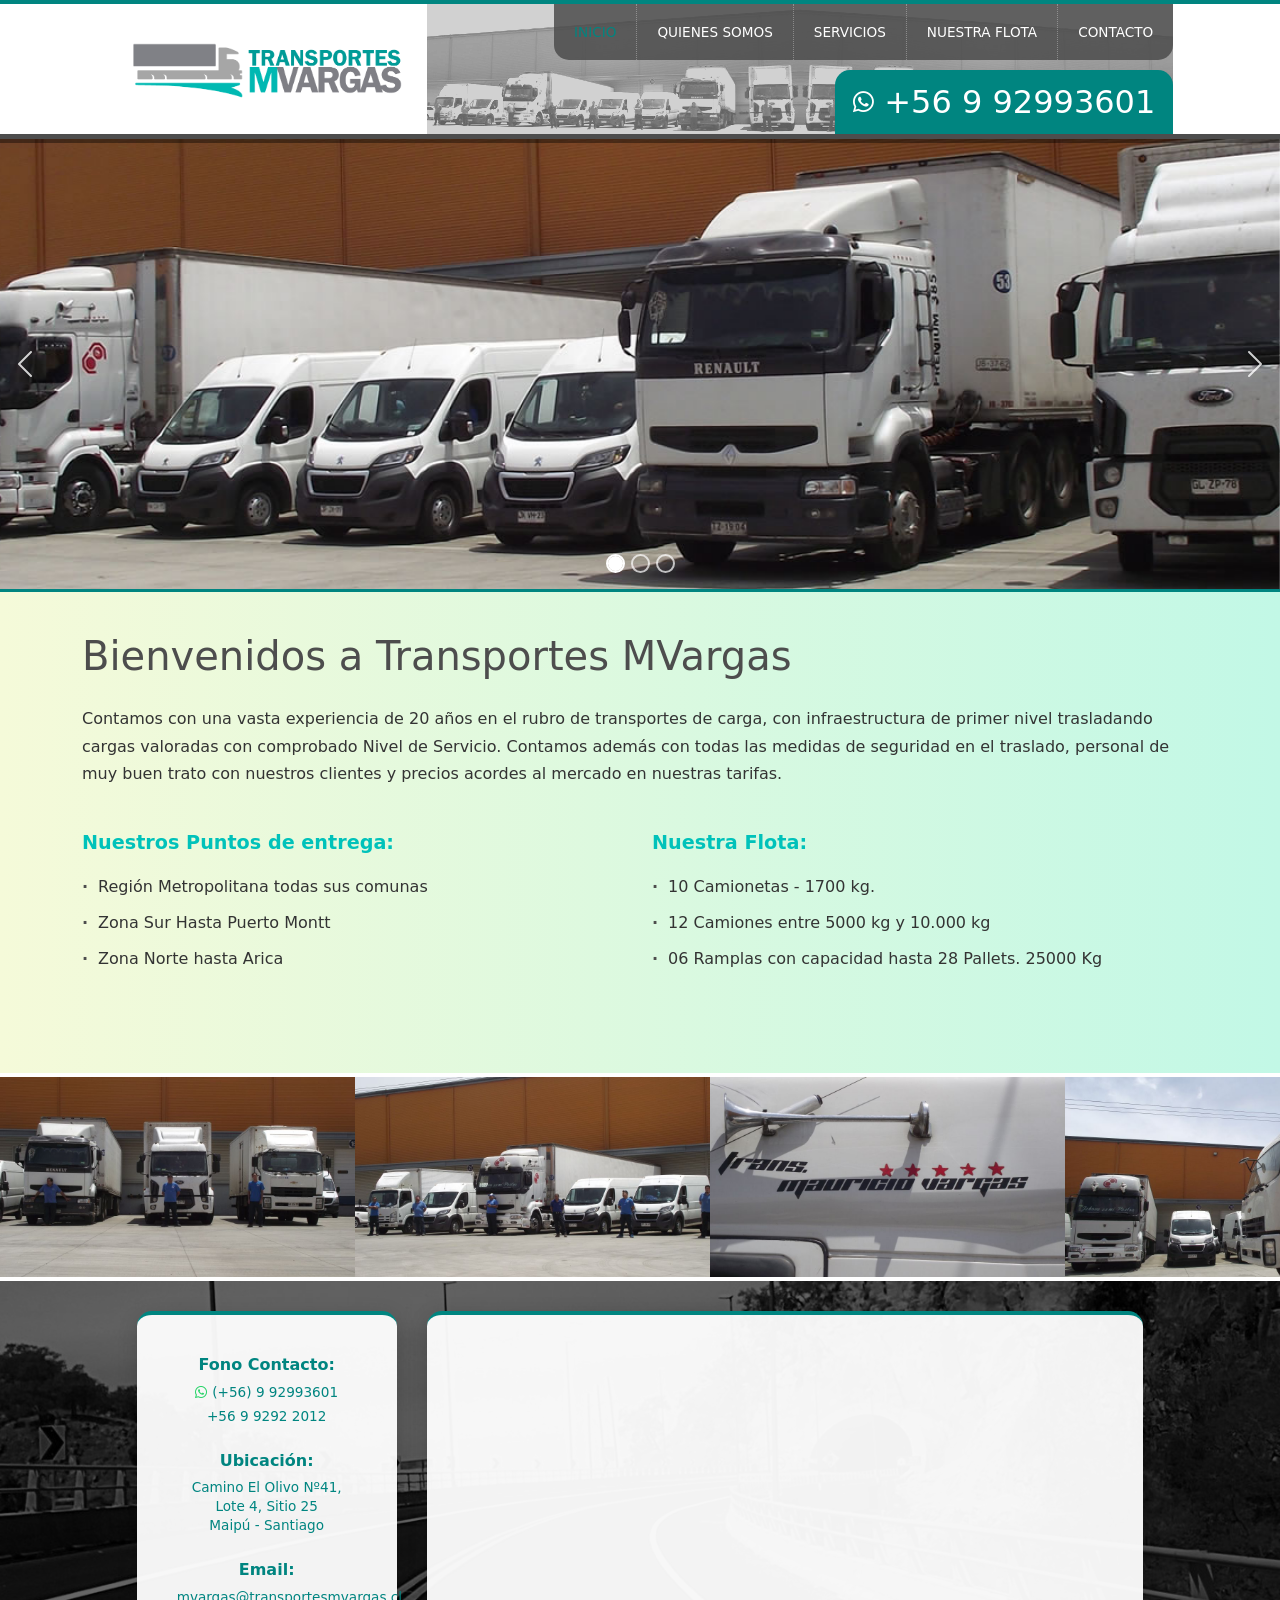
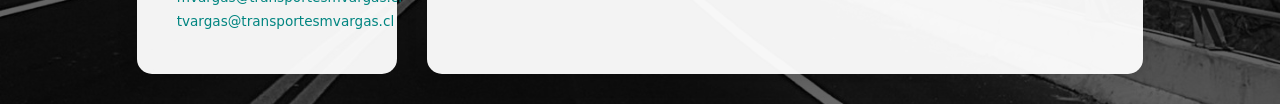
<file: index.html>
<!DOCTYPE html>
<html lang="es">
<head>
    <meta charset="UTF-8">
    <meta name="viewport" content="width=device-width, initial-scale=1.0">
    <link href="https://cdnjs.cloudflare.com/ajax/libs/font-awesome/6.4.0/css/all.min.css" rel="stylesheet">
    <title>Transportes M. Vargas - Inicio</title>
    
    <!-- Bootstrap CSS -->
    <link href="https://cdnjs.cloudflare.com/ajax/libs/bootstrap/5.3.2/css/bootstrap.min.css" rel="stylesheet">
    
    <style>
        * {
            margin: 0;
            padding: 0;
            box-sizing: border-box;
        }
        
        body {
            margin: 0;
            padding: 0;
            overflow-x: hidden;
        }
        
        html {
            overflow-x: hidden;
        }
        
        .separator-turquoise {
            width: 100%;
            height: 4px;
            background: #008580;
        }
        
        .header-container {
            min-height: 130px;
        }
        
        .logo-column {
            background: white;
            min-height: 130px;
        }
        
        .navbar-column {
            background: #c0c0c0;
            min-height: 130px;
            position: relative;
        }

        .navbar-column::before {
            content: '';
            position: absolute;
            top: 0;
            left: 0;
            right: 0;
            bottom: 0;
            background-image: url('assets/img/navbar-background.png');
            background-size: cover;
            background-position: center;
            background-repeat: no-repeat;
            filter: grayscale(100%) brightness(2) contrast(0.7);
            opacity: 0.7;
            z-index: 0;
        }

        .navbar-column > * {
            position: relative;
            z-index: 1;
        }
        
        .separator-gray {
            width: 100%;
            height: 5px;
            background: #4d4d4d;
        }
        
        .separator-teal {
            width: 100%;
            height: 3px;
            background: #008580;
        }
        
        /* Hero Slider */
        .hero-slider {
            position: relative;
            height: 450px;
            overflow: hidden;
        }
        
        .carousel-item {
            height: 450px;
        }
        
        .carousel-item img {
            width: 100%;
            height: 100%;
            object-fit: cover;
        }
        
        .carousel-control-prev,
        .carousel-control-next {
            width: 50px;
            opacity: 0.8;
        }
        
        .carousel-control-prev:hover,
        .carousel-control-next:hover {
            opacity: 1;
        }
        
        .carousel-indicators {
            margin-bottom: 1rem;
        }
        
        .carousel-indicators [data-bs-target] {
            width: 15px !important;
            height: 15px !important;
            border-radius: 50% !important;
            border: 2px solid white !important;
            background-color: transparent !important;
            opacity: 0.7 !important;
        }
        
        .carousel-indicators .active {
            background-color: white !important;
            opacity: 1 !important;
        }
        
        .carousel-progress {
            position: absolute;
            top: 0;
            left: 0;
            height: 4px;
            background: rgba(0, 0, 0, 0.4);
            width: 0;
            z-index: 10;
            transition: none;
        }
        
        .carousel-progress.active {
            animation: progress 5s linear forwards;
        }
        
        @keyframes progress {
            0% { width: 0; }
            100% { width: 100%; }
        }
        
        /* Welcome Section */
        .welcome-section {
            background: linear-gradient(to right, #F5FAD9, #C2F8E6);
            padding: 40px 0;
        }
        
        .welcome-section h2 {
            color: #4d4d4d;
            font-size: 2.5rem;
            margin-bottom: 25px;
            font-weight: 400;
        }
        
        .welcome-section p {
            font-size: 1rem;
            line-height: 1.7;
            color: #333;
            margin-bottom: 20px;
        }
        
        .info-box {
            background: transparent;
            padding: 20px 0;
            margin-bottom: 20px;
        }
        
        .info-box h4 {
            color: #00C2BA;
            margin-bottom: 15px;
            font-size: 1.2rem;
            font-weight: 600;
        }
        
        .info-box ul {
            list-style: none;
            padding: 0;
        }
        
        .info-box ul li {
            padding: 6px 0;
            color: #333;
            font-size: 1rem;
        }
        
        .info-box ul li:before {
            content: "·";
            color: #4d4d4d;
            font-weight: bold;
            margin-right: 10px;
        }
        
        /* Gallery Slider */
        .gallery-slider {
            height: 200px;
            overflow: hidden;
            position: relative;
            background: white;
        }
        
        .gallery-track {
            display: flex;
            width: max-content;
            animation: scroll 36s linear infinite;
        }
        
        .gallery-item {
            flex: 0 0 auto;
            height: 200px;
            width: 355px;
        }
        
        .gallery-item img {
            width: 100%;
            height: 100%;
            object-fit: cover;
            display: block;
        }
        
        @keyframes scroll {
            0% { transform: translateX(0); }
            100% { transform: translateX(-50%); }
        }
        
        /* Estilos para las cards del footer */
        .contact-card {
            background: rgba(255, 255, 255, 0.95);
            border-radius: 15px;
            padding: 40px;
            box-shadow: 0 5px 20px rgba(0, 0, 0, 0.15);
            border-top: 4px solid #008580;
        }
        
        .map-card {
            background: rgba(255, 255, 255, 0.95);
            border-radius: 15px;
            padding: 15px;
            box-shadow: 0 5px 20px rgba(0, 0, 0, 0.15);
            border-top: 4px solid #008580;
            overflow: hidden;
        }
        
        .map-card iframe {
            border-radius: 10px;
        }
        
        /* === RESPONSIVE === */

        /* Menú hamburguesa (oculto en desktop) */
        .navbar-toggle {
            display: none;
        }

        /* Media query para móviles */
        @media (max-width: 991px) {
            /* Mostrar botón hamburguesa */
            .navbar-toggle {
                display: flex;
                flex-direction: column;
                justify-content: space-around;
                width: 35px;
                height: 30px;
                background: rgba(77, 77, 77, 0.85);
                border: none;
                cursor: pointer;
                padding: 5px;
                z-index: 1001;
                margin: 10px;
                border-radius: 5px;
            }
            
            .navbar-toggle span {
                width: 100%;
                height: 3px;
                background: white;
                border-radius: 2px;
                transition: all 0.3s ease;
                display: block;
            }
            
            .navbar-toggle.active span:nth-child(1) {
                transform: rotate(45deg) translate(8px, 8px);
            }
            
            .navbar-toggle.active span:nth-child(2) {
                opacity: 0;
            }
            
            .navbar-toggle.active span:nth-child(3) {
                transform: rotate(-45deg) translate(7px, -7px);
            }
            
            /* Menú móvil */
            .main-navbar {
                position: relative;
                z-index: 1001;
            }
            
            .main-navbar ul {
                position: absolute;
                top: 100%;
                right: 0;
                flex-direction: column !important;
                background: #4d4d4d;
                width: 250px;
                max-height: 0;
                overflow: hidden;
                transition: max-height 0.3s ease;
                border-radius: 0 0 15px 15px;
                z-index: 1000;
            }
            
            .main-navbar ul.active {
                max-height: 400px;
            }
            
            .main-navbar li {
                border-right: none !important;
                border-bottom: 1px dotted rgba(255, 255, 255, 0.3) !important;
                width: 100%;
            }
            
            .main-navbar li:last-child {
                border-bottom: none !important;
            }
            
            .main-navbar a {
                padding: 15px 20px !important;
                font-size: 0.9rem !important;
                text-align: left;
                width: 100%;
            }
            
            /* Hero slider más pequeño en móvil */
            .hero-slider,
            .carousel-item {
                height: 300px;
            }
            
            /* Welcome section */
            .welcome-section h2 {
                font-size: 2rem;
            }
        }
        
        /* Footer horizontal en pantallas menores a 1240px */
        @media (max-width: 1240px) {
            /* AJUSTES FOOTER EN HORIZONTAL */
            .contact-card {
                padding: 15px !important;
                display: grid !important;
                grid-template-columns: 1fr 1fr !important;
                gap: 15px !important;
                text-align: center !important;
            }
            
            /* Email ocupa toda la fila inferior y centrado */
            .contact-card > div:nth-child(3) {
                grid-column: 1 / -1 !important;
                text-align: center !important;
            }
        }
    </style>
</head>
<body>

    <!-- Top Separator -->
    <div class="separator-turquoise"></div>

    <!-- Header Structure -->
    <div class="header-container">
        <div class="container-fluid px-0">
            <div class="row g-0">
                <!-- Logo Column: offset-1, 3 columnas -->
                <div class="col-lg-3 offset-lg-1 logo-column d-flex align-items-center justify-content-end">
                    <div style="padding: 20px;">
                        <img src="assets/img/Logo.png" alt="Transportes M. Vargas" style="max-width: 100%; height: auto; max-height: 77px;">
                    </div>
                </div>

                <!-- Navbar Column: 7 columnas -->
                <div class="col-lg-7 navbar-column d-flex flex-column align-items-end justify-content-end" style="gap: 10px; padding: 0;">
                    <nav class="main-navbar">
                        <button class="navbar-toggle" id="navbarToggle">
                            <span></span>
                            <span></span>
                            <span></span>
                        </button>
                        <ul id="navbarMenu" style="list-style: none; display: flex; margin: 0; padding: 0; background: rgba(77, 77, 77, 0.85); border-radius: 0 0 15px 15px;">
                            <li style="margin: 0; padding: 0; border-right: 1px dotted rgba(255, 255, 255, 0.3);"><a href="index.html" class="active" style="color: #008580; text-decoration: none; padding: 18px 20px; display: block; font-size: 0.85rem;">INICIO</a></li>
                            <li style="margin: 0; padding: 0; border-right: 1px dotted rgba(255, 255, 255, 0.3);"><a href="quienes_somos.html" style="color: white; text-decoration: none; padding: 18px 20px; display: block; font-size: 0.85rem;">QUIENES SOMOS</a></li>
                            <li style="margin: 0; padding: 0; border-right: 1px dotted rgba(255, 255, 255, 0.3);"><a href="servicios.html" style="color: white; text-decoration: none; padding: 18px 20px; display: block; font-size: 0.85rem;">SERVICIOS</a></li>
                            <li style="margin: 0; padding: 0; border-right: 1px dotted rgba(255, 255, 255, 0.3);"><a href="nuestra_flota.html" style="color: white; text-decoration: none; padding: 18px 20px; display: block; font-size: 0.85rem;">NUESTRA FLOTA</a></li>
                            <li style="margin: 0; padding: 0;"><a href="contacto.html" style="color: white; text-decoration: none; padding: 18px 20px; display: block; font-size: 0.85rem;">CONTACTO</a></li>
                        </ul>
                    </nav>
                    
                    <a href="https://wa.me/56992993601" target="_blank" style="background: #008580; padding: 8px 18px; display: flex; align-items: center; border-radius: 15px 15px 0 0; text-decoration: none; color: white;">
                        <i class="fab fa-whatsapp" style="font-size: 24px; margin-right: 10px;"></i>
                        <span style="font-size: 2rem;">+56 9 92993601</span>
                    </a>
                </div>
            </div>
        </div>
    </div>

    <!-- Gray Separator -->
    <div class="container-fluid px-0">
        <div class="row g-0">
            <div class="col-12 separator-gray"></div>
        </div>
    </div>

    <!-- Hero Slider -->
    <div id="heroCarousel" class="carousel slide carousel-fade hero-slider" data-bs-ride="carousel" data-bs-interval="5000">
        <div class="carousel-progress" id="carouselProgress"></div>
        <div class="carousel-indicators">
            <button type="button" data-bs-target="#heroCarousel" data-bs-slide-to="0" class="active"></button>
            <button type="button" data-bs-target="#heroCarousel" data-bs-slide-to="1"></button>
            <button type="button" data-bs-target="#heroCarousel" data-bs-slide-to="2"></button>
        </div>
        <div class="carousel-inner">
            <div class="carousel-item active">
                <img src="assets/img/slider/slide_transport_001.jpg" alt="Flota de camiones">
            </div>
            <div class="carousel-item">
                <img src="assets/img/slider/slide_transport_002.jpg" alt="Camiones de carga">
            </div>
            <div class="carousel-item">
                <img src="assets/img/slider/slide_transport_003.jpg" alt="Transporte profesional">
            </div>
        </div>
        <button class="carousel-control-prev" type="button" data-bs-target="#heroCarousel" data-bs-slide="prev">
            <span class="carousel-control-prev-icon"></span>
        </button>
        <button class="carousel-control-next" type="button" data-bs-target="#heroCarousel" data-bs-slide="next">
            <span class="carousel-control-next-icon"></span>
        </button>
    </div>

    <!-- Teal Separator -->
    <div class="container-fluid px-0">
        <div class="row g-0">
            <div class="col-12 separator-teal"></div>
        </div>
    </div>

    <!-- Welcome Section -->
    <section class="welcome-section">
        <div class="container">
            <h2>Bienvenidos a Transportes MVargas</h2>
            <p>Contamos con una vasta experiencia de 20 años en el rubro de transportes de carga, con infraestructura de primer nivel trasladando cargas valoradas con comprobado Nivel de Servicio. Contamos además con todas las medidas de seguridad en el traslado, personal de muy buen trato con nuestros clientes y precios acordes al mercado en nuestras tarifas.</p>
            
            <div class="row mt-4">
                <div class="col-md-6">
                    <div class="info-box">
                        <h4>Nuestros Puntos de entrega:</h4>
                        <ul>
                            <li>Región Metropolitana todas sus comunas</li>
                            <li>Zona Sur Hasta Puerto Montt</li>
                            <li>Zona Norte hasta Arica</li>
                        </ul>
                    </div>
                </div>
                <div class="col-md-6">
                    <div class="info-box">
                        <h4>Nuestra Flota:</h4>
                        <ul>
                            <li>10 Camionetas - 1700 kg.</li>
                            <li>12 Camiones entre 5000 kg y 10.000 kg</li>
                            <li>06 Ramplas con capacidad hasta 28 Pallets. 25000 Kg</li>
                        </ul>
                    </div>
                </div>
            </div>
        </div>
    </section>

    <!-- Separator White -->
    <div class="container-fluid px-0">
        <div class="row g-0">
            <div class="col-12" style="width: 100%; height: 4px; background: white;"></div>
        </div>
    </div>

    <!-- Gallery Slider -->
    <div class="gallery-slider">
        <div class="gallery-track">
            <div class="gallery-item"><img src="assets/img/galeria/galeria_019.jpg" alt="Galería 1"></div>
            <div class="gallery-item"><img src="assets/img/galeria/galeria_020.jpg" alt="Galería 2"></div>
            <div class="gallery-item"><img src="assets/img/galeria/galeria_021.jpg" alt="Galería 3"></div>
            <div class="gallery-item"><img src="assets/img/galeria/galeria_022.jpg" alt="Galería 4"></div>
            <div class="gallery-item"><img src="assets/img/galeria/galeria_023.jpg" alt="Galería 5"></div>
            <div class="gallery-item"><img src="assets/img/galeria/galeria_024.jpg" alt="Galería 6"></div>
            <div class="gallery-item"><img src="assets/img/galeria/galeria_025.jpg" alt="Galería 7"></div>
            <div class="gallery-item"><img src="assets/img/galeria/galeria_026.jpg" alt="Galería 8"></div>
            <div class="gallery-item"><img src="assets/img/galeria/galeria_027.jpg" alt="Galería 9"></div>
            <div class="gallery-item"><img src="assets/img/galeria/galeria_028.jpg" alt="Galería 10"></div>
            <div class="gallery-item"><img src="assets/img/galeria/galeria_029.jpg" alt="Galería 11"></div>
            <div class="gallery-item"><img src="assets/img/galeria/galeria_030.jpg" alt="Galería 12"></div>
            <!-- Duplicar para loop infinito -->
            <div class="gallery-item"><img src="assets/img/galeria/galeria_019.jpg" alt="Galería 1"></div>
            <div class="gallery-item"><img src="assets/img/galeria/galeria_020.jpg" alt="Galería 2"></div>
            <div class="gallery-item"><img src="assets/img/galeria/galeria_021.jpg" alt="Galería 3"></div>
            <div class="gallery-item"><img src="assets/img/galeria/galeria_022.jpg" alt="Galería 4"></div>
            <div class="gallery-item"><img src="assets/img/galeria/galeria_023.jpg" alt="Galería 5"></div>
            <div class="gallery-item"><img src="assets/img/galeria/galeria_024.jpg" alt="Galería 6"></div>
            <div class="gallery-item"><img src="assets/img/galeria/galeria_025.jpg" alt="Galería 7"></div>
            <div class="gallery-item"><img src="assets/img/galeria/galeria_026.jpg" alt="Galería 8"></div>
            <div class="gallery-item"><img src="assets/img/galeria/galeria_027.jpg" alt="Galería 9"></div>
            <div class="gallery-item"><img src="assets/img/galeria/galeria_028.jpg" alt="Galería 10"></div>
            <div class="gallery-item"><img src="assets/img/galeria/galeria_029.jpg" alt="Galería 11"></div>
            <div class="gallery-item"><img src="assets/img/galeria/galeria_030.jpg" alt="Galería 12"></div>
        </div>
    </div>

    <!-- Separator White -->
    <div class="container-fluid px-0">
        <div class="row g-0">
            <div class="col-12" style="width: 100%; height: 4px; background: white;"></div>
        </div>
    </div>

    <!-- Contact/Footer Section -->
    <div class="container-fluid px-0" style="position: relative; min-height: 350px;">
        <!-- Fondo en loop blanco y negro -->
        <div style="position: absolute; top: 0; left: 0; right: 0; bottom: 0; background-image: url('assets/img/fondos/carretera.jpg'); background-size: cover; background-position: center; background-repeat: no-repeat; filter: grayscale(100%) brightness(0.4); z-index: 0;"></div>
        
        <!-- Contenido -->
        <div class="row g-0" style="position: relative; z-index: 1; min-height: 350px;">
            <!-- Datos de contacto: col-3 offset-1 -->
            <div class="col-lg-3 offset-lg-1" style="padding: 30px; display: flex; align-items: center;">
                <div class="contact-card" style="width: 100%;">
                    <div style="margin-bottom: 25px; text-align: center;">
                        <h5 style="color: #008580; font-weight: bold; margin-bottom: 8px; font-size: 1rem;">Fono Contacto:</h5>
                        <p style="color: #008580; margin: 3px 0; font-size: 0.85rem;"><i class="fab fa-whatsapp" style="color: #25D366; margin-right: 5px;"></i><a href="tel:+56992993601" style="color: #008580; text-decoration: none;">(+56) 9 92993601</a></p>
                        <p style="color: #008580; margin: 3px 0; font-size: 0.85rem;"><a href="tel:+56992922012" style="color: #008580; text-decoration: none;">+56 9 9292 2012</a></p>
                    </div>
                    <div style="margin-bottom: 25px; text-align: center;">
                        <h5 style="color: #008580; font-weight: bold; margin-bottom: 8px; font-size: 1rem;">Ubicación:</h5>
                        <p style="color: #008580; margin: 3px 0; font-size: 0.85rem; line-height: 1.4;">Camino El Olivo Nº41,<br>Lote 4, Sitio 25<br>Maipú - Santiago</p>
                    </div>
                    <div style="margin-bottom: 0; text-align: center;">
                        <h5 style="color: #008580; font-weight: bold; margin-bottom: 8px; font-size: 1rem;">Email:</h5>
                        <p style="color: #008580; margin: 3px 0; font-size: 0.85rem;"><a href="mailto:mvargas@transportesmvargas.cl" style="color: #008580; text-decoration: none;">mvargas@transportesmvargas.cl</a></p>
                        <p style="color: #008580; margin: 3px 0; font-size: 0.85rem;"><a href="mailto:tvargas@transportesmvargas.cl" style="color: #008580; text-decoration: none;">tvargas@transportesmvargas.cl</a></p>
                    </div>
                </div>
            </div>
            
            <!-- Mapa: col-7 -->
            <div class="col-lg-7" style="padding: 30px 30px 30px 0; display: flex; align-items: center;">
                <div class="map-card" style="width: 100%; height: 100%;">
                    <iframe src="https://www.google.com/maps/embed?pb=!1m17!1m12!1m3!1d1660.9!2d-70.770222!3d-33.472361!2m3!1f0!2f0!3f0!3m2!1i1024!2i768!4f13.1!3m2!1m1!2zMzPCsDI4JzIwLjUiUyA3MMKwNDYnMTIuOCJX!5e1!3m2!1ses!2scl!4v1234567890" style="width: 100%; height: 100%; border: 0; min-height: 290px;" loading="lazy"></iframe>
                </div>
            </div>
        </div>
    </div>

    <!-- Separator White -->
    <div class="container-fluid px-0">
        <div class="row g-0">
            <div class="col-12" style="width: 100%; height: 4px; background: white;"></div>
        </div>
    </div>

    <!-- Back to Top Button -->
    <button id="backToTop" style="position: fixed; bottom: 30px; right: 30px; width: 50px; height: 50px; background: rgba(0, 178, 169, 0.7); border: 2px solid rgba(255, 255, 255, 0.3); border-radius: 50%; color: white; font-size: 20px; cursor: pointer; display: none; align-items: center; justify-content: center; z-index: 1000; transition: all 0.3s ease; box-shadow: 0 4px 12px rgba(0, 0, 0, 0.3);">
        <i class="fas fa-arrow-up"></i>
    </button>

    <!-- Bootstrap JS -->
    <script src="https://cdnjs.cloudflare.com/ajax/libs/bootstrap/5.3.2/js/bootstrap.bundle.min.js"></script>
    
    <script>
        // Initialize Bootstrap Carousel
        const carouselElement = document.getElementById('heroCarousel');
        const progressBar = document.getElementById('carouselProgress');

        const carousel = new bootstrap.Carousel(carouselElement, {
            interval: 5000,
            wrap: true,
            ride: 'carousel',
            pause: false
        });

        // Función para reiniciar la barra de progreso
        function resetProgressBar() {
            progressBar.classList.remove('active');
            void progressBar.offsetWidth; // Forzar reflow
            progressBar.classList.add('active');
        }

        // Iniciar barra de progreso al cargar
        resetProgressBar();

        // Reiniciar barra cuando cambia de slide
        carouselElement.addEventListener('slid.bs.carousel', function() {
            resetProgressBar();
        });

        // Iniciar automáticamente
        carousel.cycle();

        // Menu hamburguesa toggle
        const navbarToggle = document.getElementById('navbarToggle');
        const navbarMenu = document.getElementById('navbarMenu');

        if (navbarToggle && navbarMenu) {
            navbarToggle.addEventListener('click', function() {
                this.classList.toggle('active');
                navbarMenu.classList.toggle('active');
            });

            const navLinks = navbarMenu.querySelectorAll('a');
            navLinks.forEach(link => {
                link.addEventListener('click', function() {
                    navbarToggle.classList.remove('active');
                    navbarMenu.classList.remove('active');
                });
            });
        }

        // Back to Top Button
        const backToTopButton = document.getElementById('backToTop');

        // Mostrar/ocultar el botón según el scroll
        window.addEventListener('scroll', function() {
            if (window.pageYOffset > 300) {                backToTopButton.style.display = 'flex';
            } else {
                backToTopButton.style.display = 'none';
            }
        });

        // Scroll suave al top
        backToTopButton.addEventListener('click', function() {
            window.scrollTo({
                top: 0,
                behavior: 'smooth'
            });
        });
    </script>
</body>
</html>
</file>
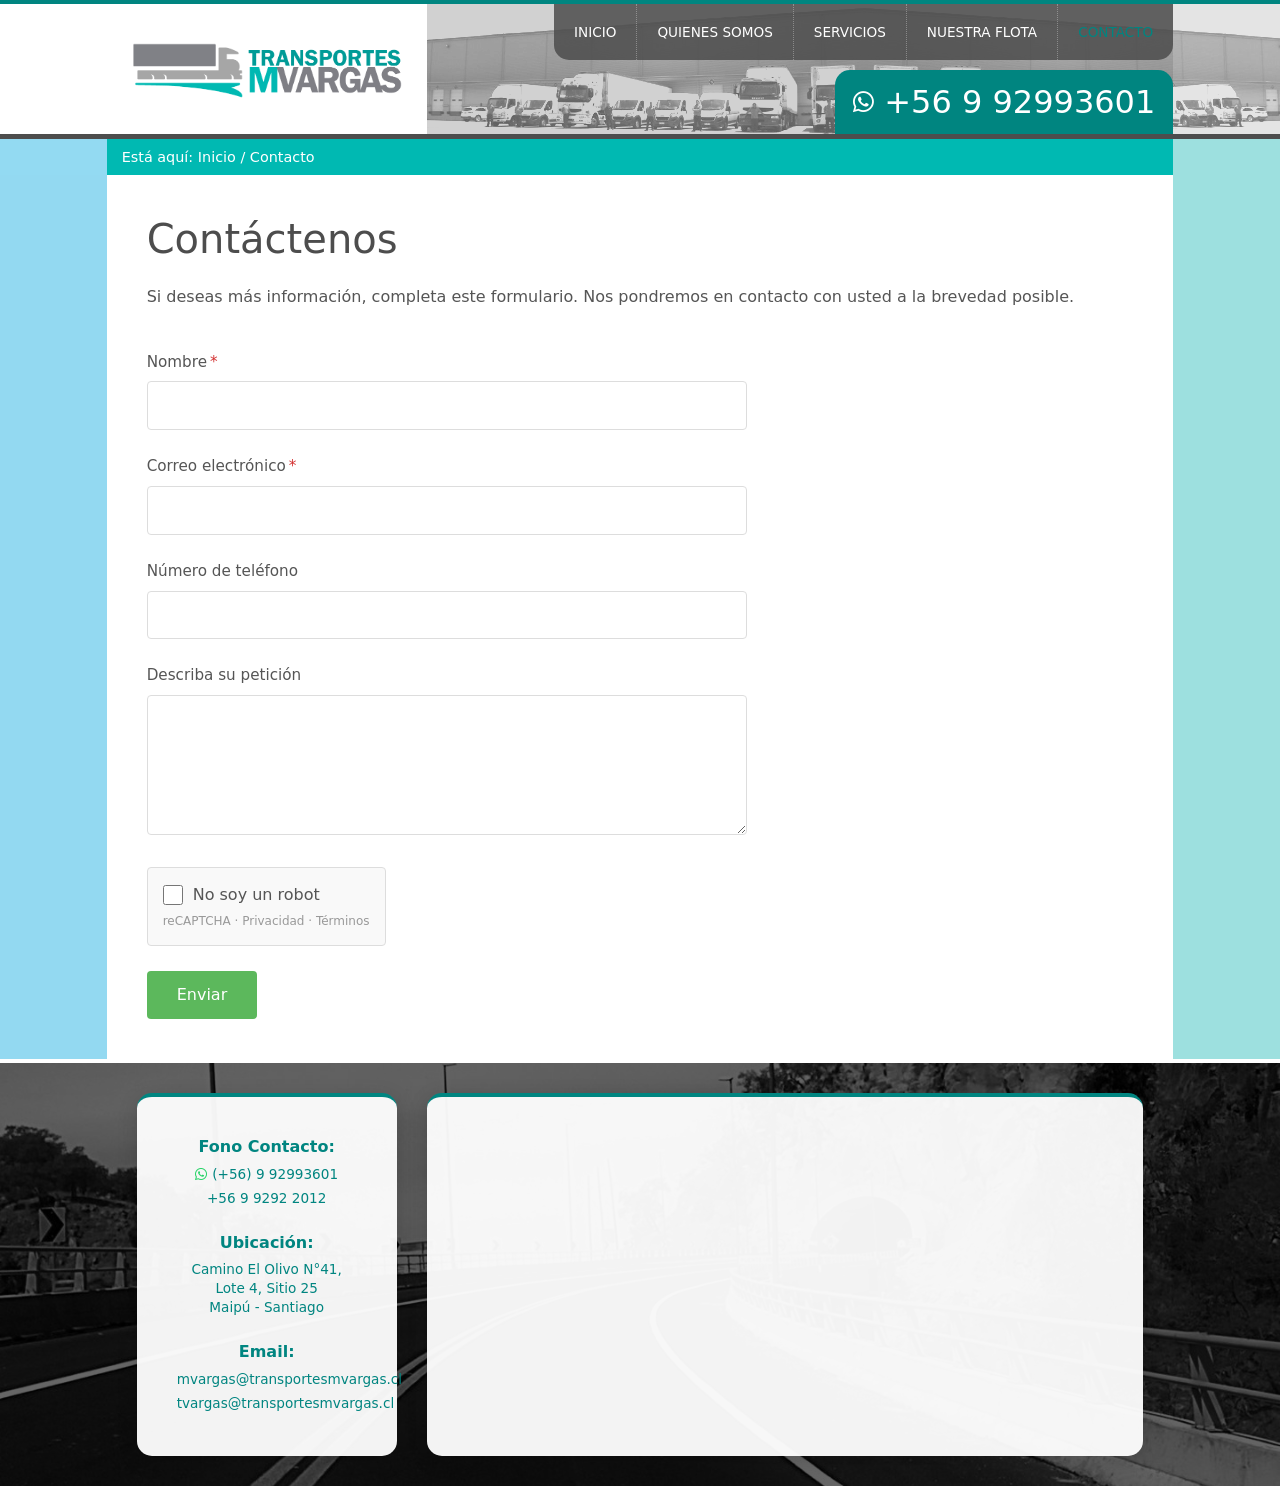
<file: contacto.html>
<!DOCTYPE html>
<html lang="es">
<head>
    <meta charset="UTF-8">
    <meta name="viewport" content="width=device-width, initial-scale=1.0">
    <link href="https://cdnjs.cloudflare.com/ajax/libs/font-awesome/6.4.0/css/all.min.css" rel="stylesheet">
    <title>Contacto - Transportes M. Vargas</title>
    
    <!-- Bootstrap CSS -->
    <link href="https://cdnjs.cloudflare.com/ajax/libs/bootstrap/5.3.2/css/bootstrap.min.css" rel="stylesheet">
    
    <style>
        body {
            margin: 0;
            padding: 0;
        }
        
        .separator-turquoise {
            width: 100%;
            height: 4px;
            background: #008580;
        }
        
        .header-container {
            min-height: 130px;
        }
        
        .logo-column {
            background: white;
            min-height: 130px;
        }
        
        .navbar-column {
            background: #c0c0c0;
            min-height: 130px;
            position: relative;
        }

        .navbar-column::before {
            content: '';
            position: absolute;
            top: 0;
            left: 0;
            right: -10vw;
            bottom: 0;
            background-image: url('assets/img/navbar-background.png');
            background-size: cover;
            background-position: center;
            background-repeat: no-repeat;
            filter: grayscale(100%) brightness(2) contrast(0.7);
            opacity: 0.7;
            z-index: 0;
        }

        .navbar-column > * {
            position: relative;
            z-index: 1;
        }
        
        .separator-gray {
            width: 100%;
            height: 5px;
            background: #4d4d4d;
        }
        
        /* Estilos para las cards del footer */
        .contact-card {
            background: rgba(255, 255, 255, 0.95);
            border-radius: 15px;
            padding: 40px;
            box-shadow: 0 5px 20px rgba(0, 0, 0, 0.15);
            border-top: 4px solid #008580;
        }
        
        .map-card {
            background: rgba(255, 255, 255, 0.95);
            border-radius: 15px;
            padding: 15px;
            box-shadow: 0 5px 20px rgba(0, 0, 0, 0.15);
            border-top: 4px solid #008580;
            overflow: hidden;
        }
        
        .map-card iframe {
            border-radius: 10px;
        }
        
        /* Estilos específicos de Contacto */
        .page-title {
            color: #4d4d4d;
            font-size: 2.5rem;
            font-weight: 300;
            margin-bottom: 20px;
        }
        
        .intro-text {
            font-size: 1rem;
            line-height: 1.7;
            color: #555;
            margin-bottom: 40px;
        }
        
        .contact-form {
            max-width: 600px;
        }
        
        .form-group {
            margin-bottom: 25px;
        }
        
        .form-group label {
            display: block;
            font-size: 0.95rem;
            color: #555;
            margin-bottom: 8px;
            font-weight: 500;
        }
        
        .form-group label .required {
            color: #d32f2f;
            margin-left: 3px;
        }
        
        .form-group input[type="text"],
        .form-group input[type="email"],
        .form-group input[type="tel"],
        .form-group textarea {
            width: 100%;
            padding: 12px 15px;
            border: 1px solid #ddd;
            border-radius: 4px;
            font-size: 0.95rem;
            font-family: inherit;
            transition: border-color 0.3s ease;
        }
        
        .form-group input:focus,
        .form-group textarea:focus {
            outline: none;
            border-color: #008580;
        }
        
        .form-group textarea {
            resize: vertical;
            min-height: 120px;
        }
        
        .captcha-container {
            margin-bottom: 25px;
        }
        
        .submit-btn {
            background: #5cb85c;
            color: white;
            border: none;
            padding: 12px 30px;
            font-size: 1rem;
            border-radius: 4px;
            cursor: pointer;
            transition: background 0.3s ease;
        }
        
        .submit-btn:hover {
            background: #4cae4c;
        }
        
        .submit-btn:active {
            background: #449d44;
        }
        
        @media (max-width: 991px) {
            .page-title {
                font-size: 2rem;
            }
            
            .contact-form {
                max-width: 100%;
            }
        }
        
        /* === RESPONSIVE === */

        /* MenÃƒÂº hamburguesa (oculto en desktop) */
        .navbar-toggle {
            display: none;
        }

        /* Media query para mÃƒÂ³viles */
        @media (max-width: 991px) {
            /* Mostrar botÃƒÂ³n hamburguesa */
            .navbar-toggle {
                display: flex;
                flex-direction: column;
                justify-content: space-around;
                width: 35px;
                height: 30px;
                background: rgba(77, 77, 77, 0.85);
                border: none;
                cursor: pointer;
                padding: 5px;
                z-index: 1001;
                margin: 10px;
                border-radius: 5px;
            }
            
            .navbar-toggle span {
                width: 100%;
                height: 3px;
                background: white;
                border-radius: 2px;
                transition: all 0.3s ease;
                display: block;
            }
            
            .navbar-toggle.active span:nth-child(1) {
                transform: rotate(45deg) translate(8px, 8px);
            }
            
            .navbar-toggle.active span:nth-child(2) {
                opacity: 0;
            }
            
            .navbar-toggle.active span:nth-child(3) {
                transform: rotate(-45deg) translate(7px, -7px);
            }
            
            /* Menú móvil */
            .main-navbar {
                position: relative;
                z-index: 1001;
            }
            
            .main-navbar ul {
                position: absolute;
                top: 100%;
                right: 0;
                flex-direction: column !important;
                background: #4d4d4d;
                width: 250px;
                max-height: 0;
                overflow: hidden;
                transition: max-height 0.3s ease;
                border-radius: 0 0 15px 15px;
                z-index: 1000;
            }
            
            .main-navbar ul.active {
                max-height: 400px;
            }
            
            .main-navbar li {
                border-right: none !important;
                border-bottom: 1px dotted rgba(255, 255, 255, 0.3) !important;
                width: 100%;
            }
            
            .main-navbar li:last-child {
                border-bottom: none !important;
            }
            
            .main-navbar a {
                padding: 15px 20px !important;
                font-size: 0.9rem !important;
                text-align: left;
                width: 100%;
            }
            
            /* Ajustar columnas a col-12 en móvil */
            .col-lg-1, .col-lg-3, .col-lg-7, .col-lg-10 {
                flex: 0 0 100% !important;
                max-width: 100% !important;
            }
            
            /* Resetear offsets en móvil */
            .offset-lg-1, .offset-lg-2 {
                margin-left: 0 !important;
            }
            
            /* Header en columna */
            .header-container .row {
                flex-direction: column;
            }
            
            /* Logo centrado en móvil */
            .header-container .col-lg-3 {
                justify-content: center !important;
            }
            
            /* OCULTAR FRANJAS LATERALES EN MÓVIL */
            .col-lg-1 {
                display: none !important;
            }
            
            
            /* Contenido central ocupa todo el ancho */
            .col-lg-10 {
                padding: 20px !important;
            }
        }
        
        /* Footer horizontal en pantallas menores a 1240px */
        @media (max-width: 1240px) {
            /* AJUSTES FOOTER EN HORIZONTAL */
            .contact-card {
                padding: 15px !important;
                display: grid !important;
                grid-template-columns: 1fr 1fr !important;
                gap: 15px !important;
                text-align: center !important;
            }
            
            /* Email ocupa toda la fila inferior y centrado */
            .contact-card > div:nth-child(3) {
                grid-column: 1 / -1 !important;
                text-align: center !important;
            }
        }
    </style>
</head>
<body>

    <!-- Top Separator -->
    <div class="separator-turquoise"></div>

    <!-- Header Structure -->
    <div class="header-container">
        <div class="container-fluid px-0">
            <div class="row g-0">
                <!-- Logo Column: offset-1, 3 columnas -->
                <div class="col-lg-3 offset-lg-1 logo-column d-flex align-items-center justify-content-end">
                    <div style="padding: 20px;">
                        <img src="assets/img/Logo.png" alt="Transportes M. Vargas" style="max-width: 100%; height: auto; max-height: 77px;">
                    </div>
                </div>

                <!-- Navbar Column: 7 columnas -->
                <div class="col-lg-7 navbar-column d-flex flex-column align-items-end justify-content-end" style="gap: 10px; padding: 0;">
                    <nav class="main-navbar">
                        <button class="navbar-toggle" id="navbarToggle">
                            <span></span>
                            <span></span>
                            <span></span>
                        </button>
                        <ul id="navbarMenu" style="list-style: none; display: flex; margin: 0; padding: 0; background: rgba(77, 77, 77, 0.85); border-radius: 0 0 15px 15px;">
                            <li style="margin: 0; padding: 0; border-right: 1px dotted rgba(255, 255, 255, 0.3);"><a href="index.html" style="color: white; text-decoration: none; padding: 18px 20px; display: block; font-size: 0.85rem;">INICIO</a></li>
                            <li style="margin: 0; padding: 0; border-right: 1px dotted rgba(255, 255, 255, 0.3);"><a href="quienes_somos.html" style="color: white; text-decoration: none; padding: 18px 20px; display: block; font-size: 0.85rem;">QUIENES SOMOS</a></li>
                            <li style="margin: 0; padding: 0; border-right: 1px dotted rgba(255, 255, 255, 0.3);"><a href="servicios.html" style="color: white; text-decoration: none; padding: 18px 20px; display: block; font-size: 0.85rem;">SERVICIOS</a></li>
                            <li style="margin: 0; padding: 0; border-right: 1px dotted rgba(255, 255, 255, 0.3);"><a href="nuestra_flota.html" style="color: white; text-decoration: none; padding: 18px 20px; display: block; font-size: 0.85rem;">NUESTRA FLOTA</a></li>
                            <li style="margin: 0; padding: 0;"><a href="contacto.html" class="active" style="color: #008580; text-decoration: none; padding: 18px 20px; display: block; font-size: 0.85rem;">CONTACTO</a></li>
                        </ul>
                    </nav>
                    
                    <a href="https://wa.me/56992993601" target="_blank" style="background: #008580; padding: 8px 18px; display: flex; align-items: center; border-radius: 15px 15px 0 0; text-decoration: none; color: white;">
                        <i class="fab fa-whatsapp" style="font-size: 24px; margin-right: 10px;"></i>
                        <span style="font-size: 2rem;">+56 9 92993601</span>
                    </a>
                </div>
            </div>
        </div>
    </div>

    <!-- Gray Separator -->
    <div class="container-fluid px-0">
        <div class="row g-0">
            <div class="col-12 separator-gray"></div>
        </div>
    </div>

    <!-- ============================================ -->
    <!-- INICIO SECCIÓN CONTENIDO -->
    <!-- ============================================ -->
    <div id="contenido">
        
        <!-- Breadcrumb Section -->
        <div class="container-fluid px-0">
            <div class="row g-0">
                <!-- Franja izquierda azulada -->
                <div class="col-lg-1" style="background: #93DAF2; height: 36px;"></div>
                
                <!-- Breadcrumb central -->
                <div class="col-lg-10" style="background: #00B9B2; height: 36px; display: flex; align-items: center; padding: 8px 15px;">
                    <span style="color: white; font-size: 0.9rem; font-weight: normal;">
                        Está aquí­: <a href="index.html" style="color: white; text-decoration: none;">Inicio</a> / Contacto</span>
                </div>
                
                <!-- Franja derecha verdosa -->
                <div class="col-lg-1" style="background: #9DE0DF; height: 36px;"></div>
            </div>
        </div>

        <!-- Content Section -->
        <div class="container-fluid px-0" style="background: #93D9F1;">
            <div class="row g-0">
                <!-- Franja izquierda azulada -->
                <div class="col-lg-1" style="background: #93D9F1; min-height: 500px;"></div>
                
                <!-- Contenido central blanco -->
                <div class="col-lg-10" style="background: white; min-height: 500px; padding: 40px;">
                    
                    
                    <h1 class="page-title">Contáctenos</h1>
                    
                    <div class="intro-text">
                        <p>Si deseas más información, completa este formulario. Nos pondremos en contacto con usted a la brevedad posible.</p>
                    </div>

                    <!-- Formulario de Contacto -->
                    <form class="contact-form" id="contactForm" action="#" method="POST">
                        <div class="form-group">
                            <label for="nombre">Nombre<span class="required">*</span></label>
                            <input type="text" id="nombre" name="nombre" required>
                        </div>
                        
                        <div class="form-group">
                            <label for="email">Correo electrónico<span class="required">*</span></label>
                            <input type="email" id="email" name="email" required>
                        </div>
                        
                        <div class="form-group">
                            <label for="telefono">Número de teléfono</label>
                            <input type="tel" id="telefono" name="telefono">
                        </div>
                        
                        <div class="form-group">
                            <label for="mensaje">Describa su petición</label>
                            <textarea id="mensaje" name="mensaje" rows="5"></textarea>
                        </div>
                        
                        <!-- Placeholder para reCAPTCHA -->
                        <div class="captcha-container">
                            <div style="background: #f9f9f9; border: 1px solid #ddd; padding: 15px; border-radius: 4px; display: inline-block;">
                                <label style="display: flex; align-items: center; gap: 10px; margin: 0; cursor: pointer;">
                                    <input type="checkbox" id="notRobot" required style="width: 20px; height: 20px;">
                                    <span style="color: #555;">No soy un robot</span>
                                </label>
                                <div style="margin-top: 5px; font-size: 0.75rem; color: #999;">
                                    reCAPTCHA · Privacidad · Términos
                                </div>
                            </div>
                        </div>
                        
                        <button type="submit" class="submit-btn">Enviar</button>
                    </form>
                    
                    <script>
                        // Script básico para manejar el formulario
                        document.getElementById('contactForm').addEventListener('submit', function(e) {
                            e.preventDefault();
                            
                            // Validar que el checkbox esté marcado
                            if (!document.getElementById('notRobot').checked) {
                                alert('Por favor, marca la casilla "No soy un robot"');
                                return;
                            }
                            
                            // Aquí irá la lógica para enviar el formulario
                            // Por ahora solo mostramos un mensaje de confirmación
                            alert('Gracias por contactarnos. En breve nos pondremos en contacto contigo.');
                            
                            // Opcional: limpiar el formulario
                            this.reset();
                        });
                    </script>
                    
                    
                </div>
                
                <!-- Franja derecha verdosa -->
                <div class="col-lg-1" style="background: #9DE0DF; min-height: 500px;"></div>
            </div>
        </div>

    </div>
    <!-- ============================================ -->
    <!-- FIN SECCIÃƒâ€œN CONTENIDO -->
    <!-- ============================================ -->

    <!-- Separator White -->
    <div class="container-fluid px-0">
        <div class="row g-0">
            <div class="col-12" style="width: 100%; height: 4px; background: white;"></div>
        </div>
    </div>

    <!-- Contact/Footer Section -->
    <div class="container-fluid px-0" style="position: relative; min-height: 350px;">
        <!-- Fondo en loop blanco y negro -->
        <div style="position: absolute; top: 0; left: 0; right: 0; bottom: 0; background-image: url('assets/img/fondos/carretera.jpg'); background-size: cover; background-position: center; background-repeat: no-repeat; filter: grayscale(100%) brightness(0.4); z-index: 0;"></div>
        
        <!-- Contenido -->
        <div class="row g-0" style="position: relative; z-index: 1; min-height: 350px;">
            <!-- Datos de contacto: col-3 offset-1 -->
            <div class="col-lg-3 offset-lg-1" style="padding: 30px; display: flex; align-items: center;">
                <div class="contact-card" style="width: 100%;">
                    <div style="margin-bottom: 25px; text-align: center;">
                        <h5 style="color: #008580; font-weight: bold; margin-bottom: 8px; font-size: 1rem;">Fono Contacto:</h5>
                        <p style="color: #008580; margin: 3px 0; font-size: 0.85rem;"><i class="fab fa-whatsapp" style="color: #25D366; margin-right: 5px;"></i><a href="tel:+56992993601" style="color: #008580; text-decoration: none;">(+56) 9 92993601</a></p>
                        <p style="color: #008580; margin: 3px 0; font-size: 0.85rem;"><a href="tel:+56992922012" style="color: #008580; text-decoration: none;">+56 9 9292 2012</a></p>
                    </div>
                    <div style="margin-bottom: 25px; text-align: center;">
                        <h5 style="color: #008580; font-weight: bold; margin-bottom: 8px; font-size: 1rem;">Ubicación:</h5>
                        <p style="color: #008580; margin: 3px 0; font-size: 0.85rem; line-height: 1.4;">Camino El Olivo N°41,<br>Lote 4, Sitio 25<br>Maipú - Santiago</p>
                    </div>
                    <div style="margin-bottom: 0; text-align: center;">
                        <h5 style="color: #008580; font-weight: bold; margin-bottom: 8px; font-size: 1rem;">Email:</h5>
                        <p style="color: #008580; margin: 3px 0; font-size: 0.85rem;"><a href="mailto:mvargas@transportesmvargas.cl" style="color: #008580; text-decoration: none;">mvargas@transportesmvargas.cl</a></p>
                        <p style="color: #008580; margin: 3px 0; font-size: 0.85rem;"><a href="mailto:tvargas@transportesmvargas.cl" style="color: #008580; text-decoration: none;">tvargas@transportesmvargas.cl</a></p>
                    </div>
                </div>
            </div>
            
            <!-- Mapa: col-7 -->
            <div class="col-lg-7" style="padding: 30px 30px 30px 0; display: flex; align-items: center;">
                <div class="map-card" style="width: 100%; height: 100%;">
                    <iframe src="https://www.google.com/maps/embed?pb=!1m17!1m12!1m3!1d1660.9!2d-70.770222!3d-33.472361!2m3!1f0!2f0!3f0!3m2!1i1024!2i768!4f13.1!3m2!1m1!2zMzPCsDI4JzIwLjUiUyA3MMKwNDYnMTIuOCJX!5e1!3m2!1ses!2scl!4v1234567890" style="width: 100%; height: 100%; border: 0; min-height: 290px;" loading="lazy"></iframe>
                </div>
            </div>
        </div>
    </div>

    <!-- Separator White -->
    <div class="container-fluid px-0">
        <div class="row g-0">
            <div class="col-12" style="width: 100%; height: 4px; background: white;"></div>
        </div>
    </div>

    <!-- Back to Top Button -->
    <button id="backToTop" style="position: fixed; bottom: 30px; right: 30px; width: 50px; height: 50px; background: rgba(0, 178, 169, 0.7); border: 2px solid rgba(255, 255, 255, 0.3); border-radius: 50%; color: white; font-size: 20px; cursor: pointer; display: none; align-items: center; justify-content: center; z-index: 1000; transition: all 0.3s ease; box-shadow: 0 4px 12px rgba(0, 0, 0, 0.3);">
        <i class="fas fa-arrow-up"></i>
    </button>

    <!-- Bootstrap JS -->
    <script>
    const navbarToggle = document.querySelector('.navbar-toggle');
    const navbarMenu = document.querySelector('.main-navbar ul');

    if (navbarToggle && navbarMenu) {
        navbarToggle.addEventListener('click', function() {
            this.classList.toggle('active');
            navbarMenu.classList.toggle('active');
        });

        const navLinks = navbarMenu.querySelectorAll('a');
        navLinks.forEach(link => {
            link.addEventListener('click', function() {
                navbarToggle.classList.remove('active');
                navbarMenu.classList.remove('active');
            });
        });
    }

    // Back to Top Button
    const backToTopButton = document.getElementById('backToTop');

    // Mostrar/ocultar el botÃ³n segÃºn el scroll
    window.addEventListener('scroll', function() {
        if (window.pageYOffset > 300) {
            backToTopButton.style.display = 'flex';
        } else {
            backToTopButton.style.display = 'none';
        }
    });

    // Scroll suave al top
    backToTopButton.addEventListener('click', function() {
        window.scrollTo({
            top: 0,
            behavior: 'smooth'
        });
    });
    </script>
</body>
</html>
</file>
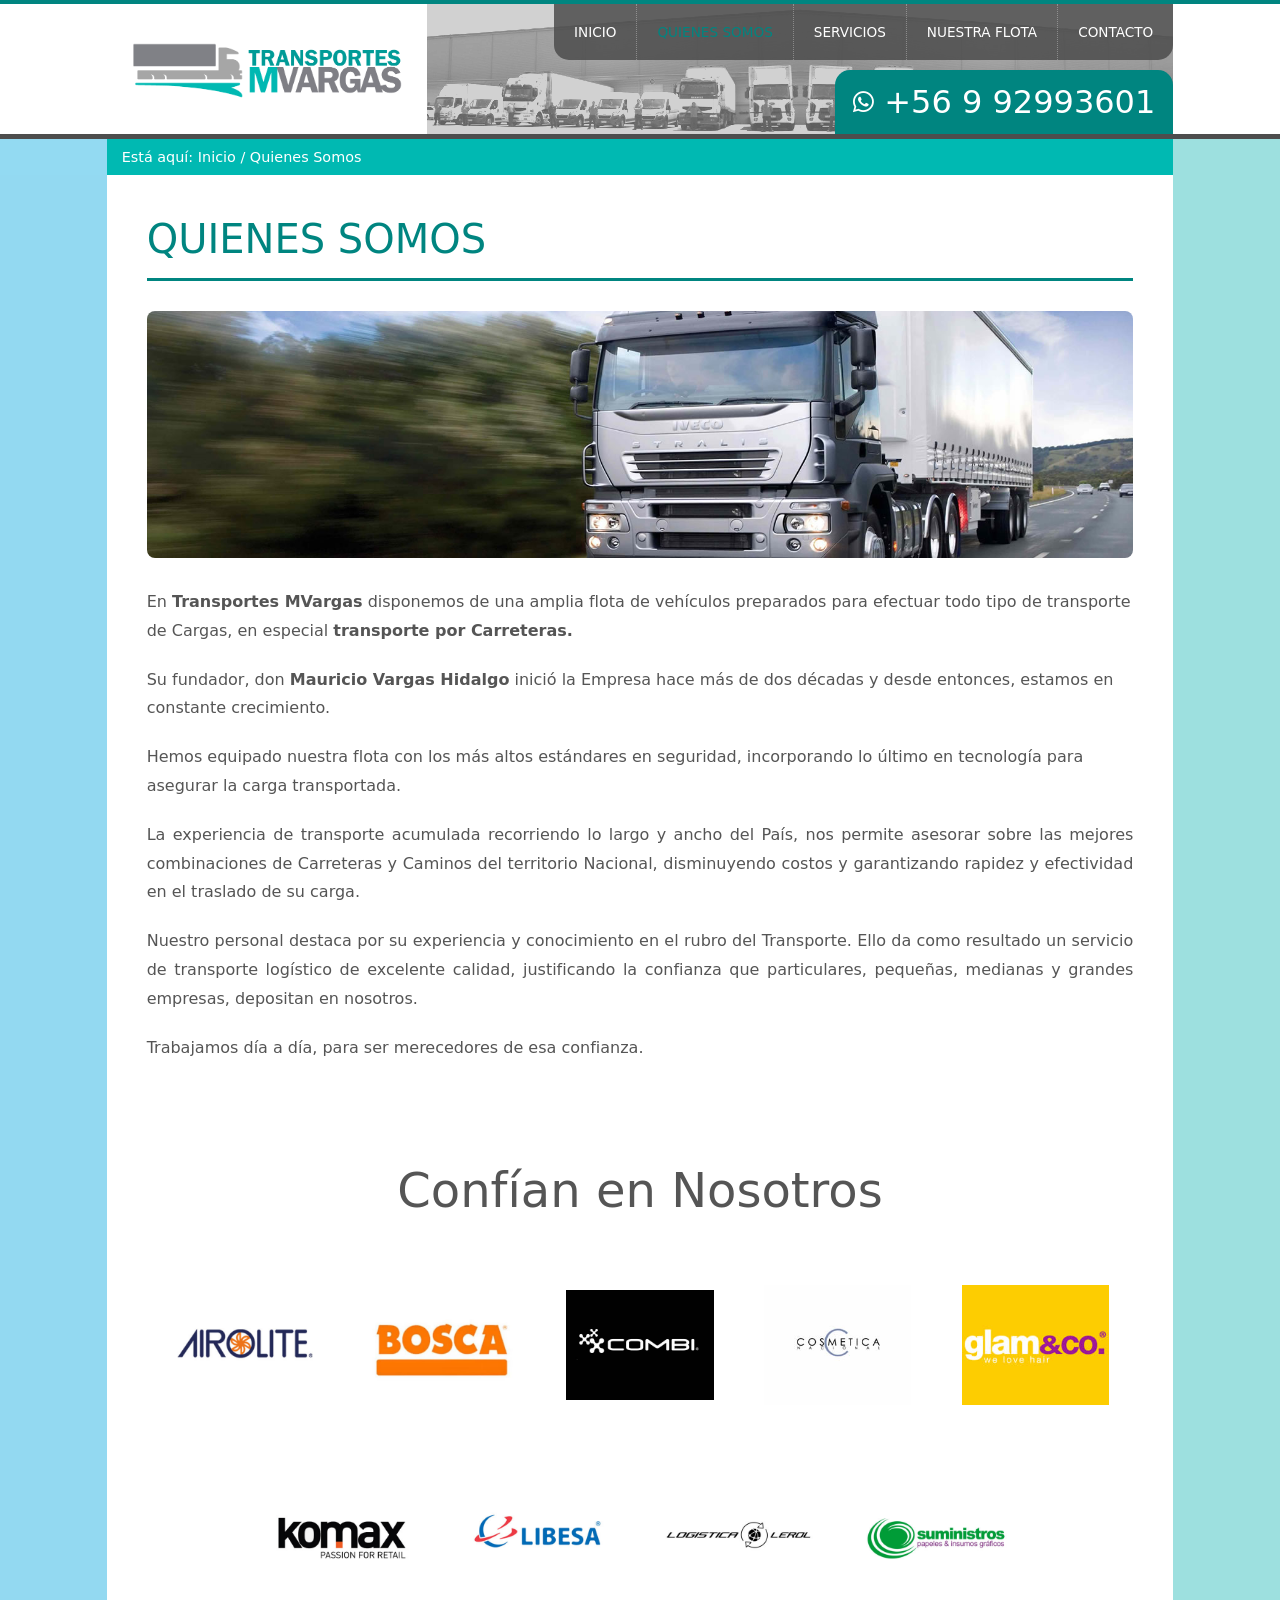
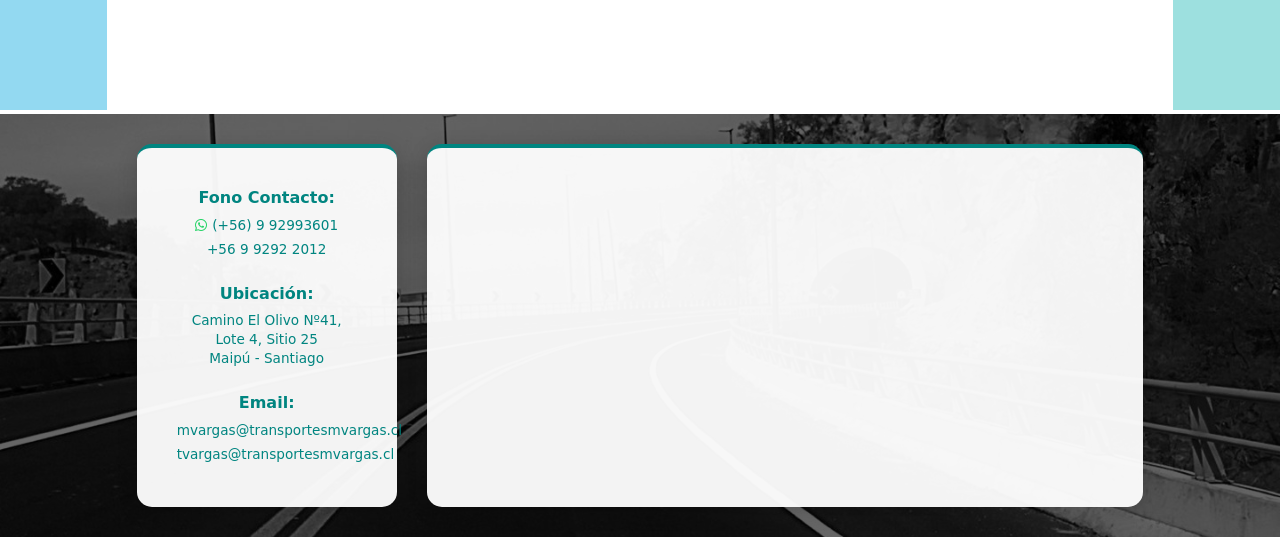
<file: quienes_somos.html>
<!DOCTYPE html>
<html lang="es">
<head>
    <meta charset="UTF-8">
    <meta name="viewport" content="width=device-width, initial-scale=1.0">
    <link href="https://cdnjs.cloudflare.com/ajax/libs/font-awesome/6.4.0/css/all.min.css" rel="stylesheet">
    <title>Quienes Somos - Transportes M. Vargas</title>
    
    <!-- Bootstrap CSS -->
    <link href="https://cdnjs.cloudflare.com/ajax/libs/bootstrap/5.3.2/css/bootstrap.min.css" rel="stylesheet">
    
    <style>
        * {
            margin: 0;
            padding: 0;
            box-sizing: border-box;
        }
        
        body {
            margin: 0;
            padding: 0;
            overflow-x: hidden;
        }
        
        html {
            overflow-x: hidden;
        }
        
        .separator-turquoise {
            width: 100%;
            height: 4px;
            background: #008580;
        }
        
        .header-container {
            min-height: 130px;
        }
        
        .logo-column {
            background: white;
            min-height: 130px;
        }
        
        .navbar-column {
            background: #c0c0c0;
            min-height: 130px;
            position: relative;
        }

        .navbar-column::before {
            content: '';
            position: absolute;
            top: 0;
            left: 0;
            right: 0;
            bottom: 0;
            background-image: url('assets/img/navbar-background.png');
            background-size: cover;
            background-position: center;
            background-repeat: no-repeat;
            filter: grayscale(100%) brightness(2) contrast(0.7);
            opacity: 0.7;
            z-index: 0;
        }

        .navbar-column > * {
            position: relative;
            z-index: 1;
        }
        
        .separator-gray {
            width: 100%;
            height: 5px;
            background: #4d4d4d;
        }
        
        /* Estilos para las cards del footer */
        .contact-card {
            background: rgba(255, 255, 255, 0.95);
            border-radius: 15px;
            padding: 40px;
            box-shadow: 0 5px 20px rgba(0, 0, 0, 0.15);
            border-top: 4px solid #008580;
        }
        
        .map-card {
            background: rgba(255, 255, 255, 0.95);
            border-radius: 15px;
            padding: 15px;
            box-shadow: 0 5px 20px rgba(0, 0, 0, 0.15);
            border-top: 4px solid #008580;
            overflow: hidden;
        }
        
        .map-card iframe {
            border-radius: 10px;
        }
        
        /* Estilos específicos de Quienes Somos */
        .page-title {
            color: #008580;
            font-size: 2.5rem;
            font-weight: 300;
            margin-bottom: 30px;
            padding-bottom: 15px;
            border-bottom: 3px solid #008580;
        }
        
        .page-hero-image {
            width: 100%;
            margin-bottom: 30px;
            overflow: hidden;
            border-radius: 8px;
        }
        
        .page-hero-image img {
            width: 100%;
            height: auto;
            display: block;
        }
        
        .page-text {
            font-size: 1rem;
            line-height: 1.8;
            color: #555;
        }
        
        .page-text p {
            margin-bottom: 20px;
        }
        
        .page-text .text-justify {
            text-align: justify;
        }
        
        /* Clientes Section */
        .clientes-section {
            margin-top: 60px;
            padding-top: 40px;
        }
        
        .clientes-title {
            text-align: center;
            font-size: 3rem;
            color: #555;
            margin-bottom: 50px;
            font-weight: 400;
        }
        
        /* === RESPONSIVE === */

        /* Menú hamburguesa (oculto en desktop) */
        .navbar-toggle {
            display: none;
        }

        /* Media query para móviles */
        @media (max-width: 991px) {
            /* Mostrar botón hamburguesa */
            .navbar-toggle {
                display: flex;
                flex-direction: column;
                justify-content: space-around;
                width: 35px;
                height: 30px;
                background: rgba(77, 77, 77, 0.85);
                border: none;
                cursor: pointer;
                padding: 5px;
                z-index: 1001;
                margin: 10px;
                border-radius: 5px;
            }
            
            .navbar-toggle span {
                width: 100%;
                height: 3px;
                background: white;
                border-radius: 2px;
                transition: all 0.3s ease;
                display: block;
            }
            
            .navbar-toggle.active span:nth-child(1) {
                transform: rotate(45deg) translate(8px, 8px);
            }
            
            .navbar-toggle.active span:nth-child(2) {
                opacity: 0;
            }
            
            .navbar-toggle.active span:nth-child(3) {
                transform: rotate(-45deg) translate(7px, -7px);
            }
            
            /* Menú móvil */
            .main-navbar {
                position: relative;
                z-index: 1001;
            }
            
            .main-navbar ul {
                position: absolute;
                top: 100%;
                right: 0;
                flex-direction: column !important;
                background: #4d4d4d;
                width: 250px;
                max-height: 0;
                overflow: hidden;
                transition: max-height 0.3s ease;
                border-radius: 0 0 15px 15px;
                z-index: 1000;
            }
            
            .main-navbar ul.active {
                max-height: 400px;
            }
            
            .main-navbar li {
                border-right: none !important;
                border-bottom: 1px dotted rgba(255, 255, 255, 0.3) !important;
                width: 100%;
            }
            
            .main-navbar li:last-child {
                border-bottom: none !important;
            }
            
            .main-navbar a {
                padding: 15px 20px !important;
                font-size: 0.9rem !important;
                text-align: left;
                width: 100%;
            }
            
            /* Ajustes de títulos en móvil */
            .page-title {
                font-size: 2rem;
            }
        }
        
        
        /* Ocultar franjas laterales en pantallas pequeñas */
        @media (max-width: 1240px) {
            /* OCULTAR FRANJAS LATERALES */
            .col-lg-1 {
                display: none !important;
            }
            
            /* Contenido central ocupa todo el ancho */
            .col-lg-10 {
                padding: 20px !important;
            }
        }
        
        /* Footer horizontal en pantallas menores a 1240px */
        @media (max-width: 1240px) {
            /* AJUSTES FOOTER EN HORIZONTAL */
            .contact-card {
                padding: 15px !important;
                display: grid !important;
                grid-template-columns: 1fr 1fr !important;
                gap: 15px !important;
                text-align: center !important;
            }
            
            /* Email ocupa toda la fila inferior y centrado */
            .contact-card > div:nth-child(3) {
                grid-column: 1 / -1 !important;
                text-align: center !important;
            }
        }
    </style>
</head>
<body>

    <!-- Top Separator -->
    <div class="separator-turquoise"></div>

    <!-- Header Structure -->
    <div class="header-container">
        <div class="container-fluid px-0">
            <div class="row g-0">
                <!-- Logo Column: offset-1, 3 columnas -->
                <div class="col-lg-3 offset-lg-1 logo-column d-flex align-items-center justify-content-end">
                    <div style="padding: 20px;">
                        <img src="assets/img/Logo.png" alt="Transportes M. Vargas" style="max-width: 100%; height: auto; max-height: 77px;">
                    </div>
                </div>

                <!-- Navbar Column: 7 columnas -->
                <div class="col-lg-7 navbar-column d-flex flex-column align-items-end justify-content-end" style="gap: 10px; padding: 0;">
                    <nav class="main-navbar">
                        <button class="navbar-toggle" id="navbarToggle">
                            <span></span>
                            <span></span>
                            <span></span>
                        </button>
                        <ul id="navbarMenu" style="list-style: none; display: flex; margin: 0; padding: 0; background: rgba(77, 77, 77, 0.85); border-radius: 0 0 15px 15px;">
                            <li style="margin: 0; padding: 0; border-right: 1px dotted rgba(255, 255, 255, 0.3);"><a href="index.html" style="color: white; text-decoration: none; padding: 18px 20px; display: block; font-size: 0.85rem;">INICIO</a></li>
                            <li style="margin: 0; padding: 0; border-right: 1px dotted rgba(255, 255, 255, 0.3);"><a href="quienes_somos.html" class="active" style="color: #008580; text-decoration: none; padding: 18px 20px; display: block; font-size: 0.85rem;">QUIENES SOMOS</a></li>
                            <li style="margin: 0; padding: 0; border-right: 1px dotted rgba(255, 255, 255, 0.3);"><a href="servicios.html" style="color: white; text-decoration: none; padding: 18px 20px; display: block; font-size: 0.85rem;">SERVICIOS</a></li>
                            <li style="margin: 0; padding: 0; border-right: 1px dotted rgba(255, 255, 255, 0.3);"><a href="nuestra_flota.html" style="color: white; text-decoration: none; padding: 18px 20px; display: block; font-size: 0.85rem;">NUESTRA FLOTA</a></li>
                            <li style="margin: 0; padding: 0;"><a href="contacto.html" style="color: white; text-decoration: none; padding: 18px 20px; display: block; font-size: 0.85rem;">CONTACTO</a></li>
                        </ul>
                    </nav>
                    
                    <a href="https://wa.me/56992993601" target="_blank" style="background: #008580; padding: 8px 18px; display: flex; align-items: center; border-radius: 15px 15px 0 0; text-decoration: none; color: white;">
                        <i class="fab fa-whatsapp" style="font-size: 24px; margin-right: 10px;"></i>
                        <span style="font-size: 2rem;">+56 9 92993601</span>
                    </a>
                </div>
            </div>
        </div>
    </div>

    <!-- Gray Separator -->
    <div class="container-fluid px-0">
        <div class="row g-0">
            <div class="col-12 separator-gray"></div>
        </div>
    </div>

    <!-- ============================================ -->
    <!-- INICIO SECCIÓN CONTENIDO -->
    <!-- ============================================ -->
    <div id="contenido">
        
        <!-- Breadcrumb Section -->
        <div class="container-fluid px-0">
            <div class="row g-0">
                <!-- Franja izquierda azulada -->
                <div class="col-lg-1" style="background: #93DAF2; height: 36px;"></div>
                
                <!-- Breadcrumb central -->
                <div class="col-lg-10" style="background: #00B9B2; height: 36px; display: flex; align-items: center; padding: 8px 15px;">
                    <span style="color: white; font-size: 0.9rem; font-weight: normal;">
                        Está aquí: <a href="index.html" style="color: white; text-decoration: none;">Inicio</a> / Quienes Somos
                    </span>
                </div>
                
                <!-- Franja derecha verdosa -->
                <div class="col-lg-1" style="background: #9DE0DF; height: 36px;"></div>
            </div>
        </div>

        <!-- Content Section -->
        <div class="container-fluid px-0" style="background: #93D9F1;">
            <div class="row g-0">
                <!-- Franja izquierda azulada -->
                <div class="col-lg-1" style="background: #93D9F1; min-height: 500px;"></div>
                
                <!-- Contenido central blanco -->
                <div class="col-lg-10" style="background: white; min-height: 500px; padding: 40px;">
                    
                    <h1 class="page-title">QUIENES SOMOS</h1>
                    
                    <!-- Hero Image -->
                    <div class="page-hero-image">
                        <img src="assets/img/quienes-somos/camion-carretera.jpg" alt="Transporte por carretera">
                    </div>

                    <!-- Content Text -->
                    <div class="page-text">
                        <p>En <strong>Transportes MVargas</strong> disponemos de una amplia flota de vehículos preparados para efectuar todo tipo de transporte de Cargas, en especial <strong>transporte por Carreteras.</strong></p>
                        
                        <p>Su fundador, don <strong>Mauricio Vargas Hidalgo</strong> inició la Empresa hace más de dos décadas y desde entonces, estamos en constante crecimiento.</p>
                        
                        <p>Hemos equipado nuestra flota con los más altos estándares en seguridad, incorporando lo último en tecnología para asegurar la carga transportada.</p>
                        
                        <p class="text-justify">La experiencia de transporte acumulada​ recorriendo lo largo y ancho del País, nos permite asesorar sobre las mejores combinaciones de Carreteras y Caminos del territorio Nacional,​ disminuyendo costos y garantizando rapidez y efectividad en el traslado de su carga.</p>
                        
                        <p class="text-justify">Nuestro personal destaca por su experiencia y conocimiento en el rubro del Transporte. Ello da como resultado un servicio de transporte logístico de excelente calidad, justificando la confianza que particulares, pequeñas, medianas y grandes empresas, depositan en nosotros.</p>
                        
                        <p>Trabajamos día a día, para ser merecedores de esa confianza.</p>
                    </div>

                    <!-- Clientes Section -->
                    <div class="clientes-section">
                        <h2 class="clientes-title">Confían en Nosotros</h2>
                        
                        <!-- Primera fila: 5 logos -->
                        <div style="display: flex; justify-content: center; gap: 20px; margin-bottom: 40px; flex-wrap: wrap;">
                            <div style="flex: 0 0 18%; max-width: 250px; height: 150px; display: flex; align-items: center; justify-content: center; padding: 15px;">
                                <img src="assets/img/logo_clientes/logo_aerolite.jpg" alt="Airolite" style="max-width: 100%; max-height: 100%; object-fit: contain;">
                            </div>
                            <div style="flex: 0 0 18%; max-width: 250px; height: 150px; display: flex; align-items: center; justify-content: center; padding: 15px;">
                                <img src="assets/img/logo_clientes/logo_bosca.jpg" alt="Bosca" style="max-width: 100%; max-height: 100%; object-fit: contain;">
                            </div>
                            <div style="flex: 0 0 18%; max-width: 250px; height: 150px; display: flex; align-items: center; justify-content: center; padding: 15px;">
                                <img src="assets/img/logo_clientes/logo_combi.jpg" alt="Combi" style="max-width: 100%; max-height: 100%; object-fit: contain;">
                            </div>
                            <div style="flex: 0 0 18%; max-width: 250px; height: 150px; display: flex; align-items: center; justify-content: center; padding: 15px;">
                                <img src="assets/img/logo_clientes/logo_cosmetica_nacional.jpg" alt="Cosmética" style="max-width: 100%; max-height: 100%; object-fit: contain;">
                            </div>
                            <div style="flex: 0 0 18%; max-width: 250px; height: 150px; display: flex; align-items: center; justify-content: center; padding: 15px;">
                                <img src="assets/img/logo_clientes/logo_glam_co.jpg" alt="Glam&Co" style="max-width: 100%; max-height: 100%; object-fit: contain;">
                            </div>
                        </div>

                        <!-- Segunda fila: 4 logos centrados -->
                        <div style="display: flex; justify-content: center; gap: 20px; margin-bottom: 60px; flex-wrap: wrap;">
                            <div style="flex: 0 0 18%; max-width: 250px; height: 150px; display: flex; align-items: center; justify-content: center; padding: 15px;">
                                <img src="assets/img/logo_clientes/logo_komax.jpg" alt="Komax" style="max-width: 100%; max-height: 100%; object-fit: contain;">
                            </div>
                            <div style="flex: 0 0 18%; max-width: 250px; height: 150px; display: flex; align-items: center; justify-content: center; padding: 15px;">
                                <img src="assets/img/logo_clientes/logo_libesa.jpg" alt="Libesa" style="max-width: 100%; max-height: 100%; object-fit: contain;">
                            </div>
                            <div style="flex: 0 0 18%; max-width: 250px; height: 150px; display: flex; align-items: center; justify-content: center; padding: 15px;">
                                <img src="assets/img/logo_clientes/logo_logistica_lerol.jpg" alt="Logística Lerol" style="max-width: 100%; max-height: 100%; object-fit: contain;">
                            </div>
                            <div style="flex: 0 0 18%; max-width: 250px; height: 150px; display: flex; align-items: center; justify-content: center; padding: 15px;">
                                <img src="assets/img/logo_clientes/logo_suministros.jpg" alt="Suministros" style="max-width: 100%; max-height: 100%; object-fit: contain;">
                            </div>
                        </div>
                    </div>
                    
                </div>
                
                <!-- Franja derecha verdosa -->
                <div class="col-lg-1" style="background: #9DE0DF; min-height: 500px;"></div>
            </div>
        </div>

    </div>
    <!-- ============================================ -->
    <!-- FIN SECCIÓN CONTENIDO -->
    <!-- ============================================ -->

    <!-- Separator White -->
    <div class="container-fluid px-0">
        <div class="row g-0">
            <div class="col-12" style="width: 100%; height: 4px; background: white;"></div>
        </div>
    </div>

    <!-- Contact/Footer Section -->
    <div class="container-fluid px-0" style="position: relative; min-height: 350px;">
        <!-- Fondo en loop blanco y negro -->
        <div style="position: absolute; top: 0; left: 0; right: 0; bottom: 0; background-image: url('assets/img/fondos/carretera.jpg'); background-size: cover; background-position: center; background-repeat: no-repeat; filter: grayscale(100%) brightness(0.4); z-index: 0;"></div>
        
        <!-- Contenido -->
        <div class="row g-0" style="position: relative; z-index: 1; min-height: 350px;">
            <!-- Datos de contacto: col-3 offset-1 -->
            <div class="col-lg-3 offset-lg-1" style="padding: 30px; display: flex; align-items: center;">
                <div class="contact-card" style="width: 100%;">
                    <div style="margin-bottom: 25px; text-align: center;">
                        <h5 style="color: #008580; font-weight: bold; margin-bottom: 8px; font-size: 1rem;">Fono Contacto:</h5>
                        <p style="color: #008580; margin: 3px 0; font-size: 0.85rem;"><i class="fab fa-whatsapp" style="color: #25D366; margin-right: 5px;"></i><a href="tel:+56992993601" style="color: #008580; text-decoration: none;">(+56) 9 92993601</a></p>
                        <p style="color: #008580; margin: 3px 0; font-size: 0.85rem;"><a href="tel:+56992922012" style="color: #008580; text-decoration: none;">+56 9 9292 2012</a></p>
                    </div>
                    <div style="margin-bottom: 25px; text-align: center;">
                        <h5 style="color: #008580; font-weight: bold; margin-bottom: 8px; font-size: 1rem;">Ubicación:</h5>
                        <p style="color: #008580; margin: 3px 0; font-size: 0.85rem; line-height: 1.4;">Camino El Olivo Nº41,<br>Lote 4, Sitio 25<br>Maipú - Santiago</p>
                    </div>
                    <div style="margin-bottom: 0; text-align: center;">
                        <h5 style="color: #008580; font-weight: bold; margin-bottom: 8px; font-size: 1rem;">Email:</h5>
                        <p style="color: #008580; margin: 3px 0; font-size: 0.85rem;"><a href="mailto:mvargas@transportesmvargas.cl" style="color: #008580; text-decoration: none;">mvargas@transportesmvargas.cl</a></p>
                        <p style="color: #008580; margin: 3px 0; font-size: 0.85rem;"><a href="mailto:tvargas@transportesmvargas.cl" style="color: #008580; text-decoration: none;">tvargas@transportesmvargas.cl</a></p>
                    </div>
                </div>
            </div>
            
            <!-- Mapa: col-7 -->
            <div class="col-lg-7" style="padding: 30px 30px 30px 0; display: flex; align-items: center;">
                <div class="map-card" style="width: 100%; height: 100%;">
                    <iframe src="https://www.google.com/maps/embed?pb=!1m17!1m12!1m3!1d1660.9!2d-70.770222!3d-33.472361!2m3!1f0!2f0!3f0!3m2!1i1024!2i768!4f13.1!3m2!1m1!2zMzPCsDI4JzIwLjUiUyA3MMKwNDYnMTIuOCJX!5e1!3m2!1ses!2scl!4v1234567890" style="width: 100%; height: 100%; border: 0; min-height: 290px;" loading="lazy"></iframe>
                </div>
            </div>
        </div>
    </div>

    <!-- Separator White -->
    <div class="container-fluid px-0">
        <div class="row g-0">
            <div class="col-12" style="width: 100%; height: 4px; background: white;"></div>
        </div>
    </div>

    <!-- Back to Top Button -->
    <button id="backToTop" style="position: fixed; bottom: 30px; right: 30px; width: 50px; height: 50px; background: rgba(0, 178, 169, 0.7); border: 2px solid rgba(255, 255, 255, 0.3); border-radius: 50%; color: white; font-size: 20px; cursor: pointer; display: none; align-items: center; justify-content: center; z-index: 1000; transition: all 0.3s ease; box-shadow: 0 4px 12px rgba(0, 0, 0, 0.3);">
        <i class="fas fa-arrow-up"></i>
    </button>

    <!-- Bootstrap JS -->
    <script>
        // Menu hamburguesa toggle
        const navbarToggle = document.getElementById('navbarToggle');
        const navbarMenu = document.getElementById('navbarMenu');

        if (navbarToggle && navbarMenu) {
            navbarToggle.addEventListener('click', function() {
                this.classList.toggle('active');
                navbarMenu.classList.toggle('active');
            });

            const navLinks = navbarMenu.querySelectorAll('a');
            navLinks.forEach(link => {
                link.addEventListener('click', function() {
                    navbarToggle.classList.remove('active');
                    navbarMenu.classList.remove('active');
                });
            });
        }

        // Back to Top Button
        const backToTopButton = document.getElementById('backToTop');

        // Mostrar/ocultar el botón según el scroll
        window.addEventListener('scroll', function() {
            if (window.pageYOffset > 300) {                backToTopButton.style.display = 'flex';
            } else {
                backToTopButton.style.display = 'none';
            }
        });

        // Scroll suave al top
        backToTopButton.addEventListener('click', function() {
            window.scrollTo({
                top: 0,
                behavior: 'smooth'
            });
        });
    </script>
</body>
</html>
</file>
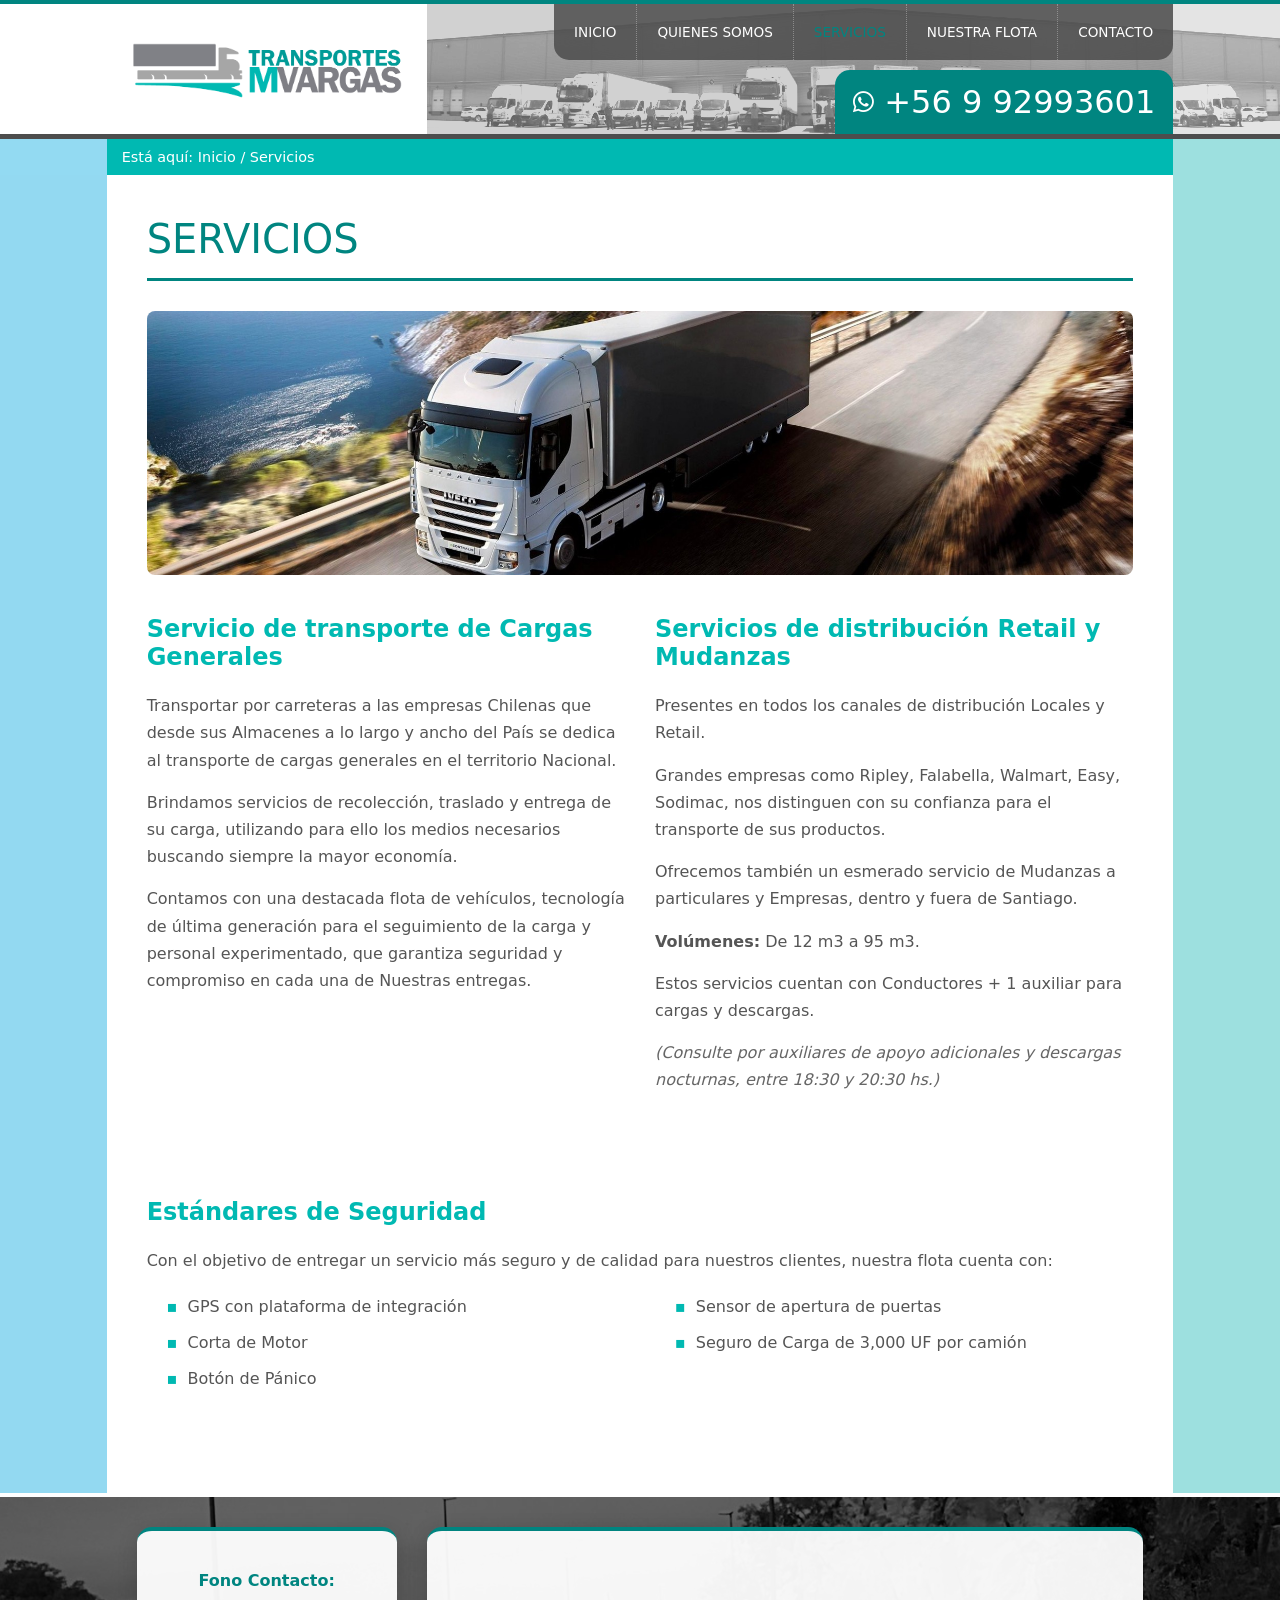
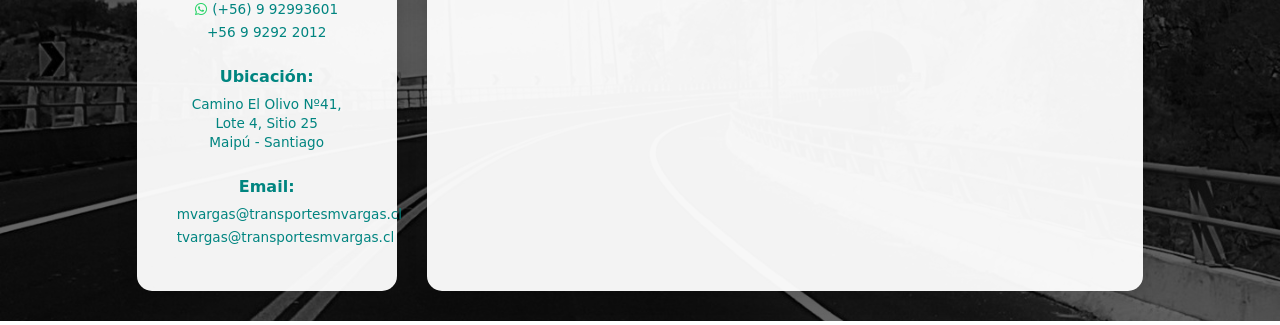
<file: servicios.html>
<!DOCTYPE html>
<html lang="es">
<head>
    <meta charset="UTF-8">
    <meta name="viewport" content="width=device-width, initial-scale=1.0">
    <link href="https://cdnjs.cloudflare.com/ajax/libs/font-awesome/6.4.0/css/all.min.css" rel="stylesheet">
    <title>Servicios - Transportes M. Vargas</title>
    
    <!-- Bootstrap CSS -->
    <link href="https://cdnjs.cloudflare.com/ajax/libs/bootstrap/5.3.2/css/bootstrap.min.css" rel="stylesheet">
    
    <style>
        body {
            margin: 0;
            padding: 0;
        }
        
        .separator-turquoise {
            width: 100%;
            height: 4px;
            background: #008580;
        }
        
        .header-container {
            min-height: 130px;
        }
        
        .logo-column {
            background: white;
            min-height: 130px;
        }
        
        .navbar-column {
            background: #c0c0c0;
            min-height: 130px;
            position: relative;
        }

        .navbar-column::before {
            content: '';
            position: absolute;
            top: 0;
            left: 0;
            right: -10vw;
            bottom: 0;
            background-image: url('assets/img/navbar-background.png');
            background-size: cover;
            background-position: center;
            background-repeat: no-repeat;
            filter: grayscale(100%) brightness(2) contrast(0.7);
            opacity: 0.7;
            z-index: 0;
        }

        .navbar-column > * {
            position: relative;
            z-index: 1;
        }
        
        .separator-gray {
            width: 100%;
            height: 5px;
            background: #4d4d4d;
        }
        
        /* Estilos para las cards del footer */
        .contact-card {
            background: rgba(255, 255, 255, 0.95);
            border-radius: 15px;
            padding: 40px;
            box-shadow: 0 5px 20px rgba(0, 0, 0, 0.15);
            border-top: 4px solid #008580;
        }
        
        .map-card {
            background: rgba(255, 255, 255, 0.95);
            border-radius: 15px;
            padding: 15px;
            box-shadow: 0 5px 20px rgba(0, 0, 0, 0.15);
            border-top: 4px solid #008580;
            overflow: hidden;
        }
        
        .map-card iframe {
            border-radius: 10px;
        }
        
        /* Estilos específicos de Servicios */
        .page-title {
            color: #008580;
            font-size: 2.5rem;
            font-weight: 300;
            margin-bottom: 30px;
            padding-bottom: 15px;
            border-bottom: 3px solid #008580;
        }
        
        .page-hero-image {
            width: 100%;
            margin-bottom: 40px;
            overflow: hidden;
            border-radius: 8px;
        }
        
        .page-hero-image img {
            width: 100%;
            height: auto;
            display: block;
        }
        
        .service-section {
            margin-bottom: 40px;
        }
        
        .service-section h3 {
            color: #00B9B2;
            font-size: 1.5rem;
            font-weight: 600;
            margin-bottom: 20px;
        }
        
        .service-section p {
            font-size: 1rem;
            line-height: 1.7;
            color: #555;
            margin-bottom: 15px;
        }
        
        .service-section ul {
            list-style: none;
            padding: 0;
            margin-left: 20px;
        }
        
        .service-section ul li {
            padding: 6px 0;
            color: #555;
            font-size: 1rem;
        }
        
        .service-section ul li:before {
            content: "▪";
            color: #00B9B2;
            font-weight: bold;
            margin-right: 10px;
        }
        
        .services-grid {
            display: grid;
            grid-template-columns: 1fr 1fr;
            gap: 30px;
            margin-bottom: 40px;
        }
        
        @media (max-width: 991px) {
            .services-grid {
                grid-template-columns: 1fr;
            }
            
            .page-title {
                font-size: 2rem;
            }
        }
        
        /* === RESPONSIVE === */

        /* Menú hamburguesa (oculto en desktop) */
        .navbar-toggle {
            display: none;
        }

        /* Media query para móviles */
        @media (max-width: 991px) {
            /* Mostrar botón hamburguesa */
            .navbar-toggle {
                display: flex;
                flex-direction: column;
                justify-content: space-around;
                width: 35px;
                height: 30px;
                background: rgba(77, 77, 77, 0.85);
                border: none;
                cursor: pointer;
                padding: 5px;
                z-index: 1001;
                margin: 10px;
                border-radius: 5px;
            }
            
            .navbar-toggle span {
                width: 100%;
                height: 3px;
                background: white;
                border-radius: 2px;
                transition: all 0.3s ease;
                display: block;
            }
            
            .navbar-toggle.active span:nth-child(1) {
                transform: rotate(45deg) translate(8px, 8px);
            }
            
            .navbar-toggle.active span:nth-child(2) {
                opacity: 0;
            }
            
            .navbar-toggle.active span:nth-child(3) {
                transform: rotate(-45deg) translate(7px, -7px);
            }
            
            /* Menú móvil */
            .main-navbar {
                position: relative;
                z-index: 1001;
            }
            
            .main-navbar ul {
                position: absolute;
                top: 100%;
                right: 0;
                flex-direction: column !important;
                background: #4d4d4d;
                width: 250px;
                max-height: 0;
                overflow: hidden;
                transition: max-height 0.3s ease;
                border-radius: 0 0 15px 15px;
                z-index: 1000;
            }
            
            .main-navbar ul.active {
                max-height: 400px;
            }
            
            .main-navbar li {
                border-right: none !important;
                border-bottom: 1px dotted rgba(255, 255, 255, 0.3) !important;
                width: 100%;
            }
            
            .main-navbar li:last-child {
                border-bottom: none !important;
            }
            
            .main-navbar a {
                padding: 15px 20px !important;
                font-size: 0.9rem !important;
                text-align: left;
                width: 100%;
            }
            
            /* Ajustar columnas a col-12 en móvil */
            .col-lg-1, .col-lg-3, .col-lg-7, .col-lg-10 {
                flex: 0 0 100% !important;
                max-width: 100% !important;
            }
            
            /* Resetear offsets en móvil */
            .offset-lg-1, .offset-lg-2 {
                margin-left: 0 !important;
            }
            
            /* Header en columna */
            .header-container .row {
                flex-direction: column;
            }
            
            /* Logo centrado en móvil */
            .header-container .col-lg-3 {
                justify-content: center !important;
            }
            
            /* OCULTAR FRANJAS LATERALES EN MÍƒâ€œVIL */
            .col-lg-1 {
                display: none !important;
            }
            
            
            /* Contenido central ocupa todo el ancho */
            .col-lg-10 {
                padding: 20px !important;
            }
        }
        
        /* Footer horizontal en pantallas menores a 1240px */
        @media (max-width: 1240px) {
            /* AJUSTES FOOTER EN HORIZONTAL */
            .contact-card {
                padding: 15px !important;
                display: grid !important;
                grid-template-columns: 1fr 1fr !important;
                gap: 15px !important;
                text-align: center !important;
            }
            
            /* Email ocupa toda la fila inferior y centrado */
            .contact-card > div:nth-child(3) {
                grid-column: 1 / -1 !important;
                text-align: center !important;
            }
        }
    </style>
</head>
<body>

    <!-- Top Separator -->
    <div class="separator-turquoise"></div>

    <!-- Header Structure -->
    <div class="header-container">
        <div class="container-fluid px-0">
            <div class="row g-0">
                <!-- Logo Column: offset-1, 3 columnas -->
                <div class="col-lg-3 offset-lg-1 logo-column d-flex align-items-center justify-content-end">
                    <div style="padding: 20px;">
                        <img src="assets/img/Logo.png" alt="Transportes M. Vargas" style="max-width: 100%; height: auto; max-height: 77px;">
                    </div>
                </div>

                <!-- Navbar Column: 7 columnas -->
                <div class="col-lg-7 navbar-column d-flex flex-column align-items-end justify-content-end" style="gap: 10px; padding: 0;">
                    <nav class="main-navbar">
                        <button class="navbar-toggle" id="navbarToggle">
                            <span></span>
                            <span></span>
                            <span></span>
                        </button>
                        <ul id="navbarMenu" style="list-style: none; display: flex; margin: 0; padding: 0; background: rgba(77, 77, 77, 0.85); border-radius: 0 0 15px 15px;">
                            <li style="margin: 0; padding: 0; border-right: 1px dotted rgba(255, 255, 255, 0.3);"><a href="index.html" style="color: white; text-decoration: none; padding: 18px 20px; display: block; font-size: 0.85rem;">INICIO</a></li>
                            <li style="margin: 0; padding: 0; border-right: 1px dotted rgba(255, 255, 255, 0.3);"><a href="quienes_somos.html" style="color: white; text-decoration: none; padding: 18px 20px; display: block; font-size: 0.85rem;">QUIENES SOMOS</a></li>
                            <li style="margin: 0; padding: 0; border-right: 1px dotted rgba(255, 255, 255, 0.3);"><a href="servicios.html" class="active" style="color: #008580; text-decoration: none; padding: 18px 20px; display: block; font-size: 0.85rem;">SERVICIOS</a></li>
                            <li style="margin: 0; padding: 0; border-right: 1px dotted rgba(255, 255, 255, 0.3);"><a href="nuestra_flota.html" style="color: white; text-decoration: none; padding: 18px 20px; display: block; font-size: 0.85rem;">NUESTRA FLOTA</a></li>
                            <li style="margin: 0; padding: 0;"><a href="contacto.html" style="color: white; text-decoration: none; padding: 18px 20px; display: block; font-size: 0.85rem;">CONTACTO</a></li>
                        </ul>
                    </nav>
                    
                    <a href="https://wa.me/56992993601" target="_blank" style="background: #008580; padding: 8px 18px; display: flex; align-items: center; border-radius: 15px 15px 0 0; text-decoration: none; color: white;">
                        <i class="fab fa-whatsapp" style="font-size: 24px; margin-right: 10px;"></i>
                        <span style="font-size: 2rem;">+56 9 92993601</span>
                    </a>
                </div>
            </div>
        </div>
    </div>

    <!-- Gray Separator -->
    <div class="container-fluid px-0">
        <div class="row g-0">
            <div class="col-12 separator-gray"></div>
        </div>
    </div>

    <!-- ============================================ -->
    <!-- INICIO SECCIÓN CONTENIDO -->
    <!-- ============================================ -->
    <div id="contenido">
        
        <!-- Breadcrumb Section -->
        <div class="container-fluid px-0">
            <div class="row g-0">
                <!-- Franja izquierda azulada -->
                <div class="col-lg-1" style="background: #93DAF2; height: 36px;"></div>
                
                <!-- Breadcrumb central -->
                <div class="col-lg-10" style="background: #00B9B2; height: 36px; display: flex; align-items: center; padding: 8px 15px;">
                    <span style="color: white; font-size: 0.9rem; font-weight: normal;">
                        Está aquí­: <a href="index.html" style="color: white; text-decoration: none;">Inicio</a> / Servicios</span>
                </div>
                
                <!-- Franja derecha verdosa -->
                <div class="col-lg-1" style="background: #9DE0DF; height: 36px;"></div>
            </div>
        </div>

        <!-- Content Section -->
        <div class="container-fluid px-0" style="background: #93D9F1;">
            <div class="row g-0">
                <!-- Franja izquierda azulada -->
                <div class="col-lg-1" style="background: #93D9F1; min-height: 500px;"></div>
                
                <!-- Contenido central blanco -->
                <div class="col-lg-10" style="background: white; min-height: 500px; padding: 40px;">
                    
                    
                    <h1 class="page-title">SERVICIOS</h1>
                    
                    <!-- Hero Image -->
                    <div class="page-hero-image">
                        <img src="assets/img/servicios/camion-carretera.jpg" alt="Transporte por carretera">
                    </div>

                    <!-- Grid con 2 servicios principales -->
                    <div class="services-grid">
                        <!-- Servicio 1: Cargas Generales -->
                        <div class="service-section">
                            <h3>Servicio de transporte de Cargas Generales</h3>
                            <p>Transportar por carreteras a las empresas Chilenas que desde sus Almacenes a lo largo y ancho del País se dedica al transporte de cargas generales en el territorio Nacional.</p>
                            <p>Brindamos servicios de recolección, traslado y entrega de su carga, utilizando para ello los medios necesarios buscando siempre la mayor economía.</p>
                            <p>Contamos con una destacada flota de vehículos, tecnología de última generación para el seguimiento de la carga y personal experimentado, que garantiza seguridad y compromiso en cada una de Nuestras entregas.</p>
                        </div>

                        <!-- Servicio 2: Distribución Retail y Mudanzas -->
                        <div class="service-section">
                            <h3>Servicios de distribución Retail y Mudanzas</h3>
                            <p>Presentes en todos los canales de distribución Locales y Retail.</p>
                            <p>Grandes empresas como Ripley, Falabella, Walmart, Easy, Sodimac, nos distinguen con su confianza para el transporte de sus productos.</p>
                            <p>Ofrecemos también un esmerado servicio de Mudanzas a particulares y Empresas, dentro y fuera de Santiago.</p>
                            <p><strong>Volúmenes:</strong> De 12 m3 a 95 m3.</p>
                            <p>Estos servicios cuentan con Conductores + 1 auxiliar para cargas y descargas.</p>
                            <p style="font-style: italic; color: #666;">(Consulte por auxiliares de apoyo adicionales y descargas nocturnas, entre 18:30 y 20:30 hs.)</p>
                        </div>
                    </div>

                    <!-- Sección de Estándares de Seguridad (ancho completo) -->
                    <div class="service-section" style="margin-top: 50px;">
                        <h3>Estándares de Seguridad</h3>
                        <p>Con el objetivo de entregar un servicio más seguro y de calidad para nuestros clientes, nuestra flota cuenta con:</p>
                        
                        <div class="services-grid">
                            <div>
                                <ul>
                                    <li>GPS con plataforma de integración</li>
                                    <li>Corta de Motor</li>
                                    <li>Botón de Pánico</li>
                                </ul>
                            </div>
                            <div>
                                <ul>
                                    <li>Sensor de apertura de puertas</li>
                                    <li>Seguro de Carga de 3,000 UF por camión</li>
                                </ul>
                            </div>
                        </div>
                    </div>
                    
                    
                </div>
                
                <!-- Franja derecha verdosa -->
                <div class="col-lg-1" style="background: #9DE0DF; min-height: 500px;"></div>
            </div>
        </div>

    </div>
    <!-- ============================================ -->
    <!-- FIN SECCIÍƒâ€œN CONTENIDO -->
    <!-- ============================================ -->

    <!-- Separator White -->
    <div class="container-fluid px-0">
        <div class="row g-0">
            <div class="col-12" style="width: 100%; height: 4px; background: white;"></div>
        </div>
    </div>

    <!-- Contact/Footer Section -->
    <div class="container-fluid px-0" style="position: relative; min-height: 350px;">
        <!-- Fondo en loop blanco y negro -->
        <div style="position: absolute; top: 0; left: 0; right: 0; bottom: 0; background-image: url('assets/img/fondos/carretera.jpg'); background-size: cover; background-position: center; background-repeat: no-repeat; filter: grayscale(100%) brightness(0.4); z-index: 0;"></div>
        
        <!-- Contenido -->
        <div class="row g-0" style="position: relative; z-index: 1; min-height: 350px;">
            <!-- Datos de contacto: col-3 offset-1 -->
            <div class="col-lg-3 offset-lg-1" style="padding: 30px; display: flex; align-items: center;">
                <div class="contact-card" style="width: 100%;">
                    <div style="margin-bottom: 25px; text-align: center;">
                        <h5 style="color: #008580; font-weight: bold; margin-bottom: 8px; font-size: 1rem;">Fono Contacto:</h5>
                        <p style="color: #008580; margin: 3px 0; font-size: 0.85rem;"><i class="fab fa-whatsapp" style="color: #25D366; margin-right: 5px;"></i><a href="tel:+56992993601" style="color: #008580; text-decoration: none;">(+56) 9 92993601</a></p>
                        <p style="color: #008580; margin: 3px 0; font-size: 0.85rem;"><a href="tel:+56992922012" style="color: #008580; text-decoration: none;">+56 9 9292 2012</a></p>
                    </div>
                    <div style="margin-bottom: 25px; text-align: center;">
                        <h5 style="color: #008580; font-weight: bold; margin-bottom: 8px; font-size: 1rem;">Ubicación:</h5>
                        <p style="color: #008580; margin: 3px 0; font-size: 0.85rem; line-height: 1.4;">Camino El Olivo Nº41,<br>Lote 4, Sitio 25<br>Maipú - Santiago</p>
                    </div>
                    <div style="margin-bottom: 0; text-align: center;">
                        <h5 style="color: #008580; font-weight: bold; margin-bottom: 8px; font-size: 1rem;">Email:</h5>
                        <p style="color: #008580; margin: 3px 0; font-size: 0.85rem;"><a href="mailto:mvargas@transportesmvargas.cl" style="color: #008580; text-decoration: none;">mvargas@transportesmvargas.cl</a></p>
                        <p style="color: #008580; margin: 3px 0; font-size: 0.85rem;"><a href="mailto:tvargas@transportesmvargas.cl" style="color: #008580; text-decoration: none;">tvargas@transportesmvargas.cl</a></p>
                    </div>
                </div>
            </div>
            
            <!-- Mapa: col-7 -->
            <div class="col-lg-7" style="padding: 30px 30px 30px 0; display: flex; align-items: center;">
                <div class="map-card" style="width: 100%; height: 100%;">
                    <iframe src="https://www.google.com/maps/embed?pb=!1m17!1m12!1m3!1d1660.9!2d-70.770222!3d-33.472361!2m3!1f0!2f0!3f0!3m2!1i1024!2i768!4f13.1!3m2!1m1!2zMzPCsDI4JzIwLjUiUyA3MMKwNDYnMTIuOCJX!5e1!3m2!1ses!2scl!4v1234567890" style="width: 100%; height: 100%; border: 0; min-height: 290px;" loading="lazy"></iframe>
                </div>
            </div>
        </div>
    </div>

    <!-- Separator White -->
    <div class="container-fluid px-0">
        <div class="row g-0">
            <div class="col-12" style="width: 100%; height: 4px; background: white;"></div>
        </div>
    </div>

    <!-- Back to Top Button -->
    <button id="backToTop" style="position: fixed; bottom: 30px; right: 30px; width: 50px; height: 50px; background: rgba(0, 178, 169, 0.7); border: 2px solid rgba(255, 255, 255, 0.3); border-radius: 50%; color: white; font-size: 20px; cursor: pointer; display: none; align-items: center; justify-content: center; z-index: 1000; transition: all 0.3s ease; box-shadow: 0 4px 12px rgba(0, 0, 0, 0.3);">
        <i class="fas fa-arrow-up"></i>
    </button>

    <!-- Bootstrap JS -->
    <script>
    const navbarToggle = document.querySelector('.navbar-toggle');
    const navbarMenu = document.querySelector('.main-navbar ul');

    if (navbarToggle && navbarMenu) {
        navbarToggle.addEventListener('click', function() {
            this.classList.toggle('active');
            navbarMenu.classList.toggle('active');
        });

        const navLinks = navbarMenu.querySelectorAll('a');
        navLinks.forEach(link => {
            link.addEventListener('click', function() {
                navbarToggle.classList.remove('active');
                navbarMenu.classList.remove('active');
            });
        });
    }

    // Back to Top Button
    const backToTopButton = document.getElementById('backToTop');

    // Mostrar/ocultar el botón según el scroll
    window.addEventListener('scroll', function() {
        if (window.pageYOffset > 300) {
            backToTopButton.style.display = 'flex';
        } else {
            backToTopButton.style.display = 'none';
        }
    });

    // Scroll suave al top
    backToTopButton.addEventListener('click', function() {
        window.scrollTo({
            top: 0,
            behavior: 'smooth'
        });
    });
    </script>
</body>
</html>
</file>
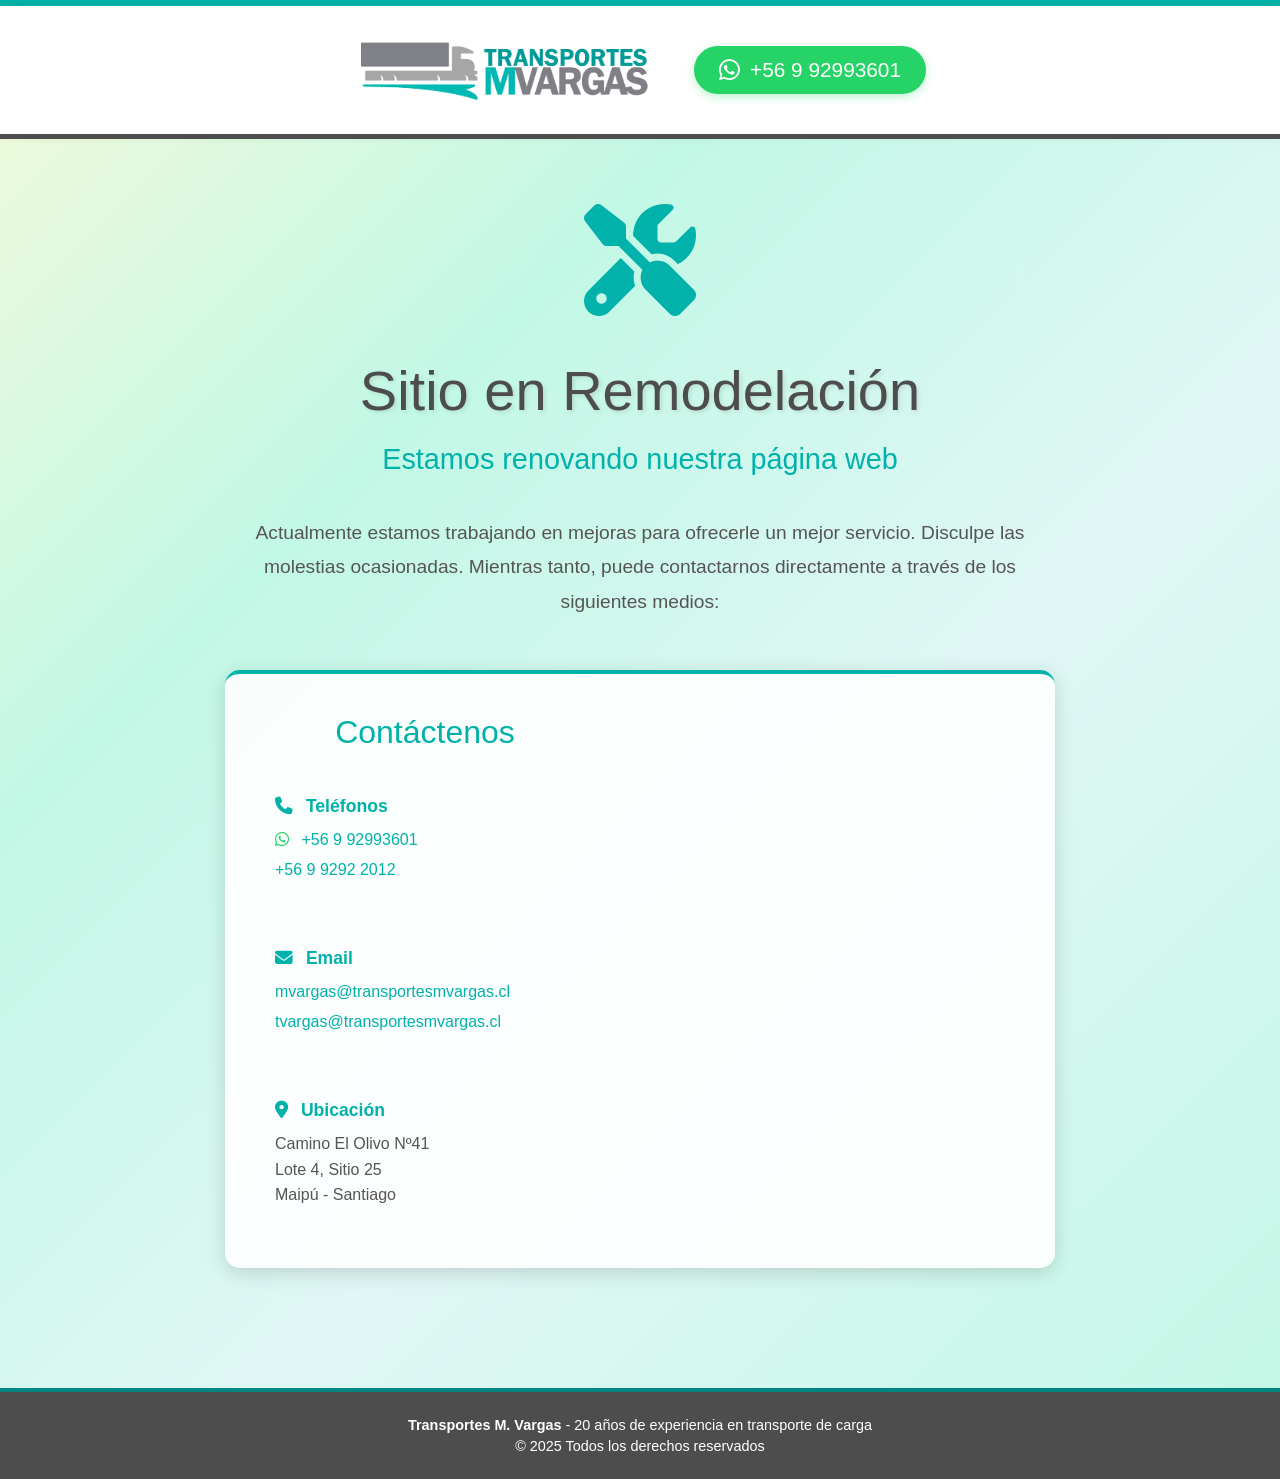
<file: sitio_en_remodelacion.html>
<!DOCTYPE html>
<html lang="es">
<head>
    <meta charset="UTF-8">
    <meta name="viewport" content="width=device-width, initial-scale=1.0">
    <title>Transportes M. Vargas - Sitio en Remodelación</title>
    
    <!-- Font Awesome -->
    <link href="https://cdnjs.cloudflare.com/ajax/libs/font-awesome/6.4.0/css/all.min.css" rel="stylesheet">
    
    <style>
        * {
            margin: 0;
            padding: 0;
            box-sizing: border-box;
        }
        
        body {
            font-family: Arial, sans-serif;
            color: #333;
            overflow-x: hidden;
            background: linear-gradient(135deg, #F5FAD9 0%, #C2F8E6 30%, #E0F7F5 60%, #C2F8E6 100%);
            min-height: 100vh;
            display: flex;
            flex-direction: column;
        }
        
        /* Top Separator */
        .separator-turquoise {
            width: 100%;
            height: 6px;
            background: #00b2a9;
        }
        
        /* Logo Header Simple */
        .simple-header {
            background: white;
            padding: 30px 20px;
            box-shadow: 0 2px 10px rgba(0, 0, 0, 0.1);
            display: flex;
            flex-direction: row;
            align-items: center;
            justify-content: center;
            gap: 40px;
        }
        
        .simple-header img {
            max-width: 300px;
            height: auto;
        }
        
        /* WhatsApp Button */
        .whatsapp-button {
            background: #25D366;
            padding: 12px 25px;
            display: inline-flex;
            align-items: center;
            justify-content: center;
            border-radius: 25px;
            text-decoration: none;
            color: white;
            font-size: 1.3rem;
            font-weight: 500;
            transition: all 0.3s ease;
            box-shadow: 0 3px 10px rgba(37, 211, 102, 0.3);
        }
        
        .whatsapp-button:hover {
            background: #20BA5A;
            transform: translateY(-2px);
            box-shadow: 0 5px 15px rgba(37, 211, 102, 0.4);
            color: white;
            text-decoration: none;
        }
        
        .whatsapp-button i {
            font-size: 1.5rem;
            margin-right: 10px;
        }
        
        /* Separator after header */
        .separator-gray {
            width: 100%;
            height: 5px;
            background: #4d4d4d;
        }
        
        /* Main Content Container */
        .main-container {
            flex: 1;
            display: flex;
            flex-direction: column;
            justify-content: center;
            align-items: center;
            padding: 60px 20px;
            text-align: center;
        }
        
        .construction-icon {
            font-size: 7rem;
            color: #00b2a9;
            margin-bottom: 30px;
            animation: bounce 2s infinite;
        }
        
        @keyframes bounce {
            0%, 100% {
                transform: translateY(0);
            }
            50% {
                transform: translateY(-20px);
            }
        }
        
        .construction-title {
            color: #4d4d4d;
            font-size: 3.5rem;
            font-weight: 300;
            margin-bottom: 20px;
            text-shadow: 2px 2px 4px rgba(0, 0, 0, 0.1);
        }
        
        .construction-subtitle {
            color: #00b2a9;
            font-size: 1.8rem;
            font-weight: 400;
            margin-bottom: 40px;
        }
        
        .construction-text {
            color: #555;
            font-size: 1.2rem;
            line-height: 1.8;
            max-width: 800px;
            margin: 0 auto 50px;
        }
        
        /* Contact Info Box */
        .contact-box {
            background: rgba(255, 255, 255, 0.9);
            border-radius: 15px;
            padding: 40px 50px;
            max-width: 1200px;
            margin: 0 auto;
            box-shadow: 0 5px 20px rgba(0, 0, 0, 0.15);
            border-top: 4px solid #00b2a9;
            display: flex;
            gap: 30px;
            align-items: stretch;
        }
        
        .contact-box-left {
            flex: 1;
            min-width: 300px;
        }
        
        .contact-box h3 {
            color: #00b2a9;
            font-size: 2rem;
            margin-bottom: 30px;
            font-weight: 400;
        }
        
        .contact-grid {
            display: grid;
            grid-template-columns: 1fr;
            gap: 30px;
            text-align: left;
        }
        
        .contact-map-container {
            flex: 1;
            min-width: 400px;
            border-radius: 10px;
            overflow: hidden;
        }
        
        .contact-map-container iframe {
            width: 100%;
            height: 100%;
            min-height: 350px;
            border: 0;
        }
        
        .contact-item {
            padding: 15px 0;
        }
        
        .contact-item h4 {
            color: #00b2a9;
            font-size: 1.1rem;
            margin-bottom: 10px;
            font-weight: 600;
        }
        
        .contact-item p {
            color: #555;
            font-size: 1rem;
            margin: 5px 0;
            line-height: 1.6;
        }
        
        .contact-item a {
            color: #00b2a9;
            text-decoration: none;
            transition: color 0.3s ease;
        }
        
        .contact-item a:hover {
            color: #008580;
            text-decoration: underline;
        }
        
        .contact-item i {
            margin-right: 8px;
            color: #00b2a9;
        }
        
        .whatsapp-icon {
            color: #25D366 !important;
        }
        
        /* Separator before footer */
        .separator-teal {
            width: 100%;
            height: 4px;
            background: #008580;
            margin-top: 60px;
        }
        
        /* Simple Footer */
        .simple-footer {
            background: #4d4d4d;
            color: white;
            padding: 20px;
            text-align: center;
            font-size: 0.9rem;
        }
        
        .simple-footer p {
            margin: 5px 0;
        }
        
        /* Responsive */
        @media (max-width: 768px) {
            .simple-header {
                flex-direction: column;
                text-align: center;
            }
            
            .simple-header img {
                max-width: 220px;
            }
            
            .construction-icon {
                font-size: 5rem;
            }
            
            .construction-title {
                font-size: 2.5rem;
            }
            
            .construction-subtitle {
                font-size: 1.4rem;
            }
            
            .construction-text {
                font-size: 1rem;
            }
            
            .contact-box {
                padding: 30px 25px;
                flex-direction: column;
            }
            
            .contact-map-container {
                min-width: 100%;
                min-height: 300px;
            }
            
            .contact-box h3 {
                font-size: 1.6rem;
            }
            
            .contact-grid {
                grid-template-columns: 1fr;
                gap: 20px;
            }
        }
        
        @media (max-width: 480px) {
            .simple-header img {
                max-width: 180px;
            }
            
            .construction-title {
                font-size: 2rem;
            }
            
            .construction-subtitle {
                font-size: 1.2rem;
            }
            
            .contact-box {
                padding: 25px 20px;
            }
        }
    </style>
</head>
<body>

    <!-- Top Separator -->
    <div class="separator-turquoise"></div>

    <!-- Simple Header with Logo -->
    <div class="simple-header">
        <img src="assets/img/Logo.png" alt="Transportes M. Vargas">
        <a href="https://wa.me/56992993601" target="_blank" class="whatsapp-button">
            <i class="fab fa-whatsapp"></i>
            <span>+56 9 92993601</span>
        </a>
    </div>

    <!-- Gray Separator -->
    <div class="separator-gray"></div>

    <!-- Main Content -->
    <div class="main-container">
        <div class="construction-icon">
            <i class="fas fa-tools"></i>
        </div>
        
        <h1 class="construction-title">Sitio en Remodelación</h1>
        <h2 class="construction-subtitle">Estamos renovando nuestra página web</h2>
        
        <p class="construction-text">
            Actualmente estamos trabajando en mejoras para ofrecerle un mejor servicio. 
            Disculpe las molestias ocasionadas. Mientras tanto, puede contactarnos directamente 
            a través de los siguientes medios:
        </p>
        
        <!-- Contact Information Box -->
        <div class="contact-box">
            <div class="contact-box-left">
                <h3>Contáctenos</h3>
                <div class="contact-grid">
                    <div class="contact-item">
                        <h4><i class="fas fa-phone"></i> Teléfonos</h4>
                        <p>
                            <i class="fab fa-whatsapp whatsapp-icon"></i>
                            <a href="https://wa.me/56992993601" target="_blank">+56 9 92993601</a>
                        </p>
                        <p><a href="tel:+56992922012">+56 9 9292 2012</a></p>
                    </div>
                    
                    <div class="contact-item">
                        <h4><i class="fas fa-envelope"></i> Email</h4>
                        <p><a href="mailto:mvargas@transportesmvargas.cl">mvargas@transportesmvargas.cl</a></p>
                        <p><a href="mailto:tvargas@transportesmvargas.cl">tvargas@transportesmvargas.cl</a></p>
                    </div>
                    
                    <div class="contact-item">
                        <h4><i class="fas fa-map-marker-alt"></i> Ubicación</h4>
                        <p>
                            Camino El Olivo Nº41<br>
                            Lote 4, Sitio 25<br>
                            Maipú - Santiago
                        </p>
                    </div>
                </div>
            </div>
            
            <div class="contact-map-container">
                <iframe src="https://www.google.com/maps/embed?pb=!1m17!1m12!1m3!1d1660.9!2d-70.770222!3d-33.472361!2m3!1f0!2f0!3f0!3m2!1i1024!2i768!4f13.1!3m2!1m1!2zMzPCsDI4JzIwLjUiUyA3MMKwNDYnMTIuOCJX!5e1!3m2!1ses!2scl!4v1234567890" loading="lazy"></iframe>
            </div>
        </div>
    </div>

    <!-- Teal Separator -->
    <div class="separator-teal"></div>

    <!-- Simple Footer -->
    <div class="simple-footer">
        <p><strong>Transportes M. Vargas</strong> - 20 años de experiencia en transporte de carga</p>
        <p>&copy; 2025 Todos los derechos reservados</p>
    </div>

</body>
</html>
</file>
